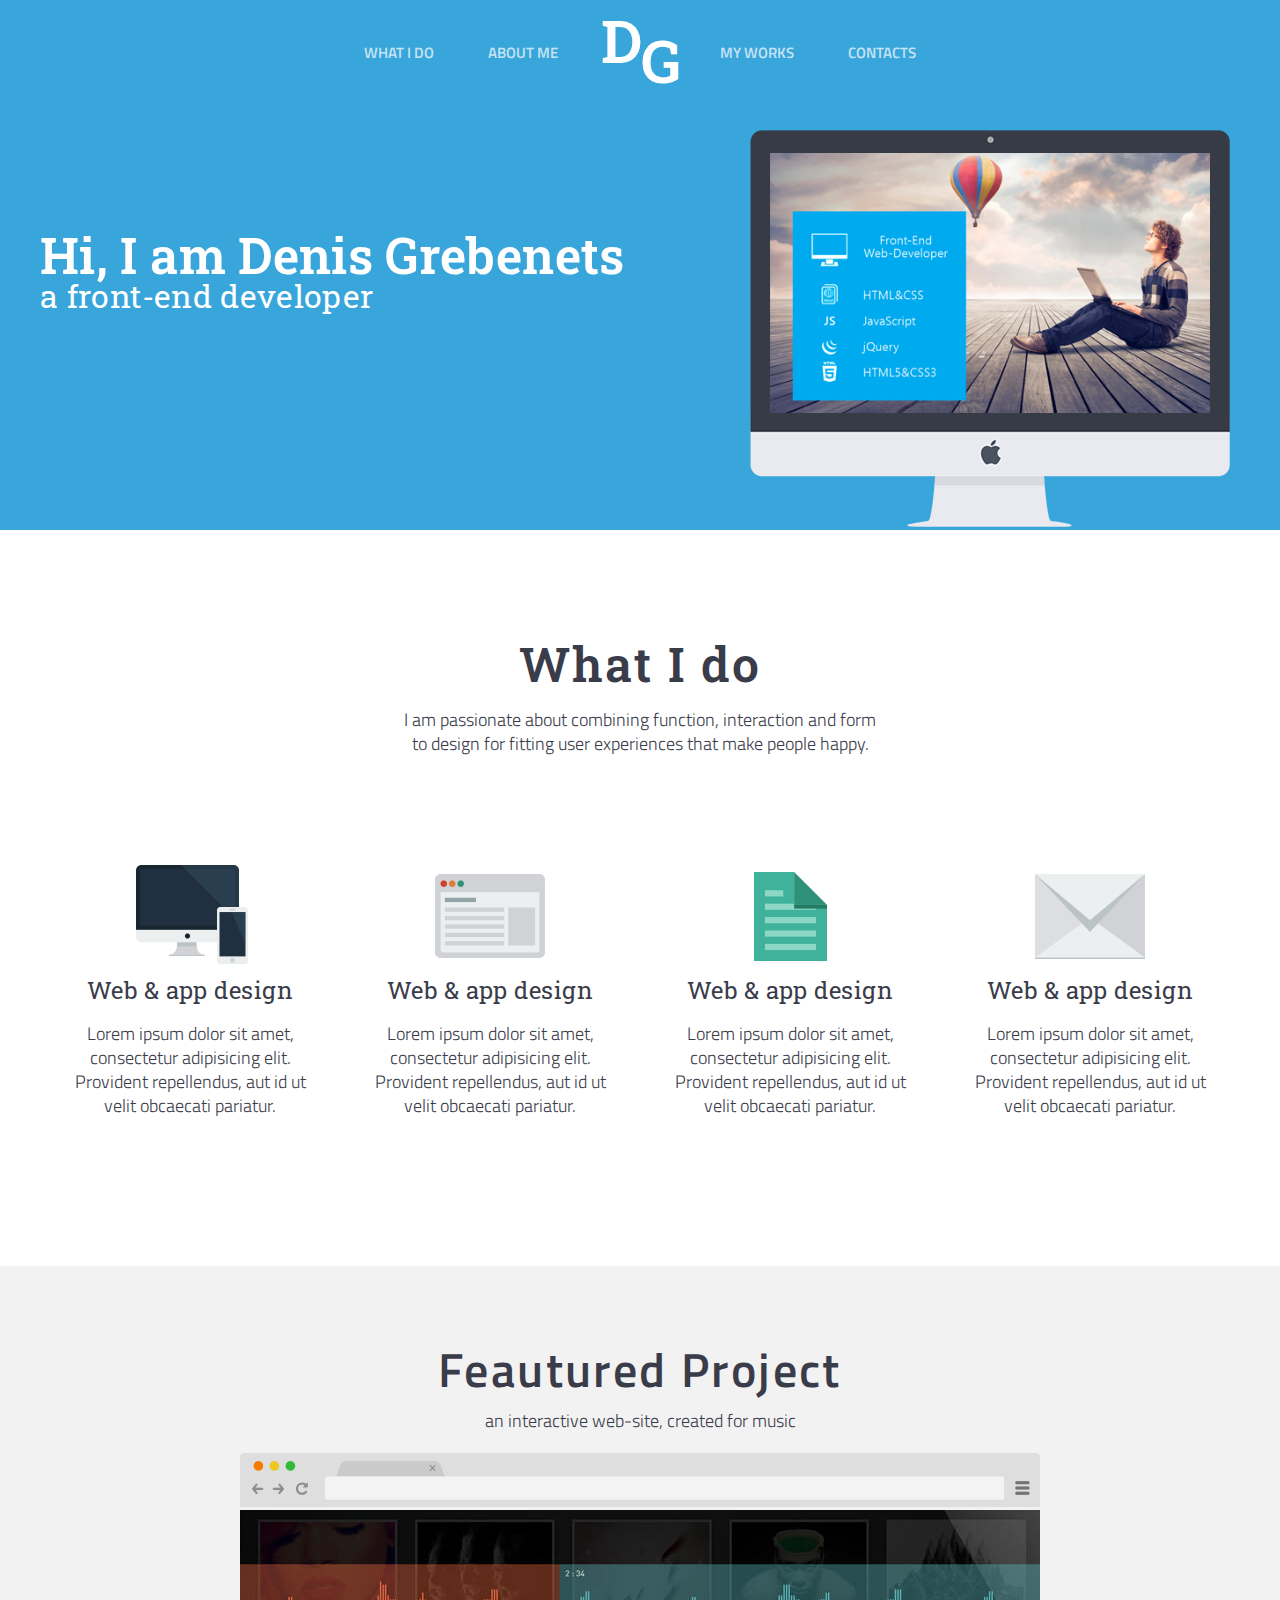
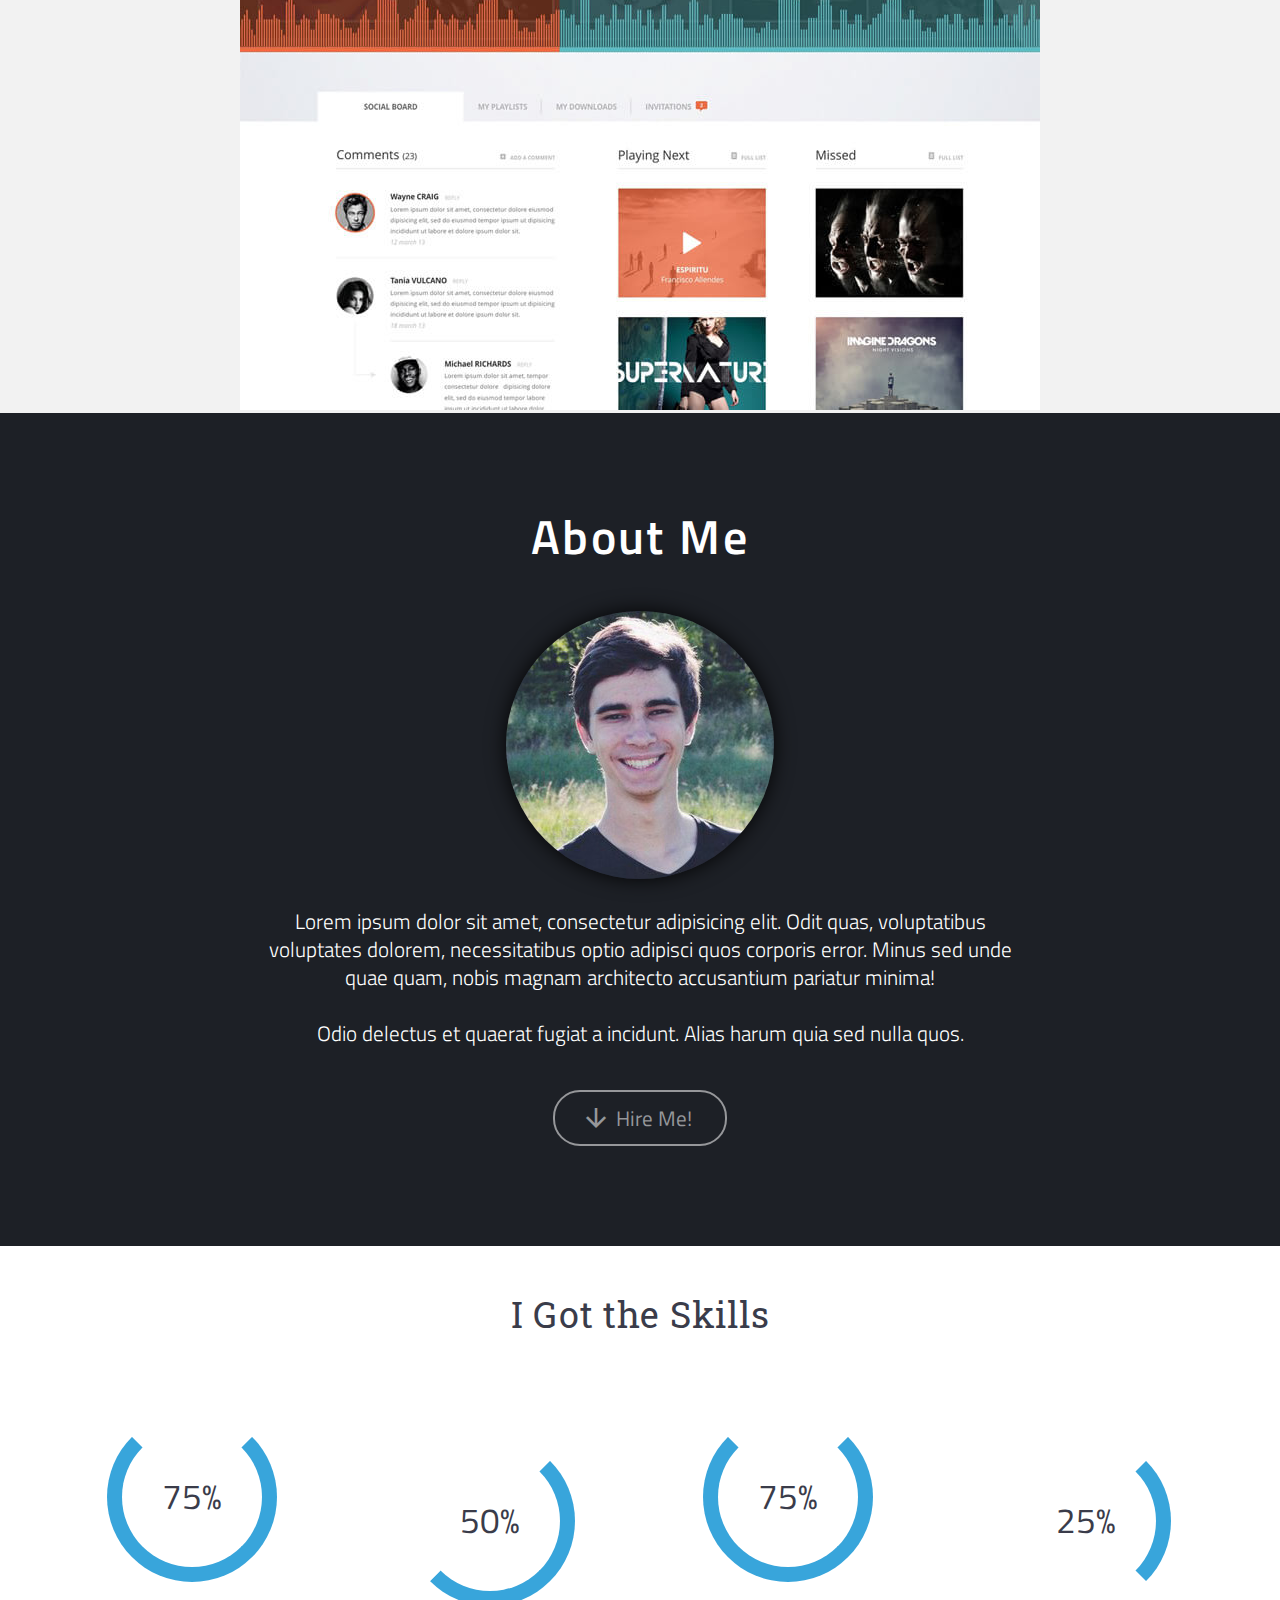
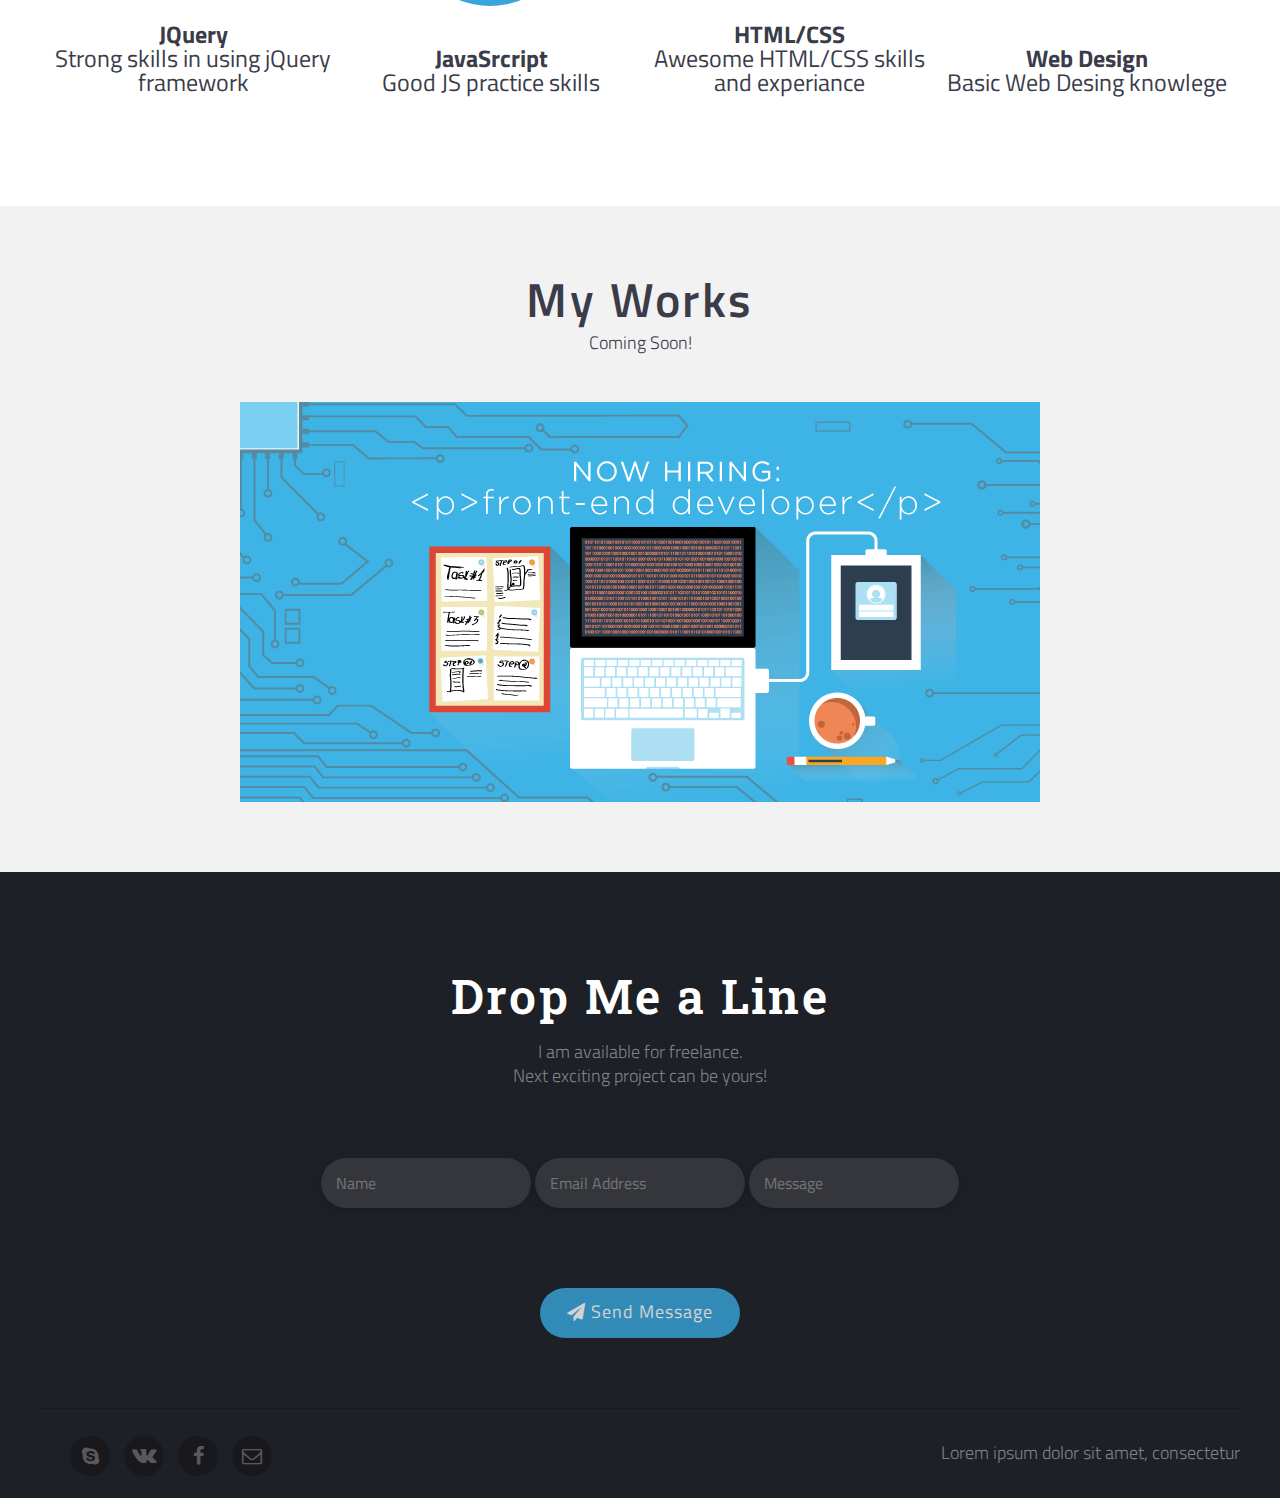
<file: index.html>
<!DOCTYPE html>
<html lang="en">
<head>
	<meta charset="UTF-8">
	<title>MAIN_PORTFOLIO</title>
	<link rel="stylesheet" href="css/owl.carousel.min.css">
	<link rel="stylesheet" href="css/owl.theme.default.min.css">
	<link rel="stylesheet" href="fontello/css/fontello.css">
	<link rel="stylesheet" href="css/style.css">
	<!--<link href="css/bootstrap.min.css" rel="stylesheet">-->

	<link href='https://fonts.googleapis.com/css?family=Titillium+Web:400,200,200italic,300,300italic,400italic,600,600italic,700,700italic,900&subset=latin,latin-ext' rel='stylesheet' type='text/css'>

	<link href='https://fonts.googleapis.com/css?family=Roboto+Slab:400,700,100,300&subset=latin,cyrillic-ext,cyrillic,latin-ext' rel='stylesheet' type='text/css'>

	<link href="https://fonts.googleapis.com/icon?family=Material+Icons"
	rel="stylesheet">

	<script src="https://ajax.googleapis.com/ajax/libs/jquery/2.2.4/jquery.min.js"></script>
	<script type="text/javascript" src="js/owl.carousel.min.js"></script>
	<!--<script src="js/bootstrap.min.js"></script>-->
	<script type="text/javascript" src="js/main.js"></script>

</head>
<body>

	<div class="main-wrap header-class">
		<div class="basic-container">
			<ul id="header-ul">
				<li class="header-li"><a href="#"><p>what i do</p></a></li>
				<li class="header-li"><a href="#"><p>about me</p></a></li>
				<li class="header-li logo">
					<a href="#">&nbsp;			
						<span class="logo-span logo-d">D</span>
						<span class="logo-span logo-g">G</span>
					</a>
				</li>
				<li class="header-li"><a href="#"><p>my works</p></a></li>
				<li class="header-li"><a href="#"><p>contacts</p></a></li>
			</ul>
		</div>
	</div>
	<div class="main-wrap first-body">
		<div class="basic-container">
			<div id="Iam">
				<p class="name-p">Hi, I am Denis Grebenets</p>
				<p class="subname-p">a front-end developer</p>
			</div>
			<div class="slider-place">
				<div id="owl-demo">
					<div class="item"><img src="images/front-endDev.jpg" alt="1"></div>
					<div class="item"><img src="images/html-css-js.png" alt="2"></div>
				</div>
			</div>
		</div>
	</div>
	<div class="main-wrap services-body">
		<div class="basic-container">
			<div class="WhatIDo">
				<p class="WhatDoP">What I do</p>
				<p class="WhatDodescribe-p">I am passionate about combining function, interaction and form <br>
					to design for fitting user experiences that make people happy.</p>
				</div>
				<div class="services">
					<div class="service-container">
						<div class="icon">
							<img src="images/service1.png" alt="service1">
						</div>
						<p class="service-p1">Web & app design</p>
						<p class="service-p2">Lorem ipsum dolor sit amet, consectetur adipisicing elit. Provident repellendus, aut id ut velit obcaecati pariatur.</p>
					</div>
					<div class="service-container">
						<div class="icon">
							<img src="images/service2.png" alt="service1">
						</div>
						<p class="service-p1">Web & app design</p>
						<p class="service-p2">Lorem ipsum dolor sit amet, consectetur adipisicing elit. Provident repellendus, aut id ut velit obcaecati pariatur.</p>
					</div>
					<div class="service-container">
						<div class="icon">
							<img src="images/service3.png" alt="service1">
						</div>
						<p class="service-p1">Web & app design</p>
						<p class="service-p2">Lorem ipsum dolor sit amet, consectetur adipisicing elit. Provident repellendus, aut id ut velit obcaecati pariatur.</p>
					</div>
					<div class="service-container">
						<div class="icon">
							<img src="images/service4.png" alt="service1">
						</div>
						<p class="service-p1">Web & app design</p>
						<p class="service-p2">Lorem ipsum dolor sit amet, consectetur adipisicing elit. Provident repellendus, aut id ut velit obcaecati pariatur.</p>
					</div>
				</div>
			</div>
		</div>
		<div class="main-wrap featured-body">
			<div class="basic-container">
				<p class="featured-p1">Feautured Project</p>
				<p class="featured-p2">an interactive web-site, created for music</p>
				<img src="images/chrome-top.png" alt="" class="img-top-chrome">
				<div class="featured-img">
					<img src="images/featured.jpg" alt="fp" class="featured-project">
				</div>
			</div>
		</div>
		<div class="main-wrap aboutme-body">
			<div class="basic-container">
				<p class="aboutme-header">About Me</p>
				<div class="aboutme-image">
					<img src="images/me5.jpg" alt="me" class="me">
				</div>
				<p class="describe-me"><span>Lorem ipsum dolor sit amet, consectetur adipisicing elit. Odit quas, voluptatibus voluptates dolorem, necessitatibus optio adipisci quos corporis error. Minus sed unde quae quam, nobis magnam architecto accusantium pariatur minima!</span><br><br><span>Odio delectus et quaerat fugiat a incidunt. Alias harum quia sed nulla quos. </span></p>
				<div class="space">
					<div class="hire-me-button"><span class="main-button-p"><span class="material-icons arrow">arrow_downward</span> Hire Me!</span><a href="#" class="hire-me-inside"></a></div>
				</div>
			</div>
		</div>
		<div class="main-wrap myskills-body">
			<div class="basic-container">
				<p class="igot-skills">I Got the Skills</p>
				<ul class="percent-ul">
					<li class="percent-containers">
						<div class="chart one"><span class="percent">75%</span></div>
						<p class="percent-title"><b>JQuery</b><br>Strong skills in using jQuery framework</p>
					</li>
					<li class="percent-containers">
						<div class="chart two"><span class="percent">50%</span></div>
						<p class="percent-title"><b>JavaSrcript</b><br>Good JS practice skills</p>
					</li>
					<li class="percent-containers">
						<div class="chart three"><span class="percent">75%</span></div>
						<p class="percent-title"><b>HTML/CSS</b><br>Awesome HTML/CSS skills and experiance</p>
					</li>
					<li class="percent-containers">
						<div class="chart four"><span class="percent">25%</span></div>
						<p class="percent-title"><b>Web Design</b><br>Basic Web Desing knowlege</p>
					</li>
				</ul>
			</div>
		</div>
		<div class="main-wrap my-works-body">
			<div class="basic-container">
				<h1 class="works-h">My Works</h1>
				<p class="works-p">Coming Soon!</p>
				<div class="outer-slider">
				<div id="owl-demo2" class="owl-carousel works-slider">
					<div class="work-divs one"></div>
					<div class="work-divs two"></div>
					<div class="work-divs three"></div>
				</div>
				</div>
			</div>
		</div>
		<div class="main-wrap send-message-body">
			<div class="basic-container">
				<h1 class="drop-h">Drop Me a Line</h1>
				<p class="drop-p">I am available for freelance.<br>Next exciting project can be yours!</p>
				<input placeholder="Name" onfocus="this.placeholder = ''" onblur="this.placeholder = 'Name'" type="text" class="drop-input">
				<input placeholder="Email Address" onfocus="this.placeholder = ''"  onblur="this.placeholder = 'Email Address'" type="text" class="drop-input">
				<input placeholder="Message" onfocus="this.placeholder = ''" onblur="this.placeholder = 'Message'" type="text" class="drop-input">
				<div class="outer-send">
					<div class="send"><span class="icon-paper-plane"></span><span class="send-message"> Send Message</span></div>
				</div>
			</div>
		</div>
		<div class="main-wrap footer">
			<div class="basic-container">
				<div class="inner-footer">
					<div class="social">
						<a href="#" class="social-link icon-skype"></a>
						<a href="#" class="social-link icon-vk"></a>
						<a href="#" class="social-link icon-facebook"></a>
						<a href="#" class="social-link icon-mail"></a>
					</div>

					<p class="social-p">Lorem ipsum dolor sit amet, consectetur</p>
				</div>
			</div>
		</body>
		</html>
</file>
<file: fontello/css/fontello.css>
@font-face {
  font-family: 'fontello';
  src: url('../font/fontello.eot?95188669');
  src: url('../font/fontello.eot?95188669#iefix') format('embedded-opentype'),
       url('../font/fontello.woff2?95188669') format('woff2'),
       url('../font/fontello.woff?95188669') format('woff'),
       url('../font/fontello.ttf?95188669') format('truetype'),
       url('../font/fontello.svg?95188669#fontello') format('svg');
  font-weight: normal;
  font-style: normal;
}
/* Chrome hack: SVG is rendered more smooth in Windozze. 100% magic, uncomment if you need it. */
/* Note, that will break hinting! In other OS-es font will be not as sharp as it could be */
/*
@media screen and (-webkit-min-device-pixel-ratio:0) {
  @font-face {
    font-family: 'fontello';
    src: url('../font/fontello.svg?95188669#fontello') format('svg');
  }
}
*/
 
 [class^="icon-"]:before, [class*=" icon-"]:before {
  font-family: "fontello";
  font-style: normal;
  font-weight: normal;
  speak: none;
 
  text-decoration: inherit;
  width: 1em;
  margin: 0px;
  text-align: center;
  /* opacity: .8; */
 
  /* For safety - reset parent styles, that can break glyph codes*/
  font-variant: normal;
  text-transform: none;
 
  /* fix buttons height, for twitter bootstrap */
  line-height: 1em;
 
  /* Animation center compensation - margins should be symmetric */
  /* remove if not needed */
   
  /* you can be more comfortable with increased icons size */
  /* font-size: 120%; */
 
  /* Font smoothing. That was taken from TWBS */
  -webkit-font-smoothing: antialiased;
  -moz-osx-font-smoothing: grayscale;
 
  /* Uncomment for 3D effect */
  /* text-shadow: 1px 1px 1px rgba(127, 127, 127, 0.3); */
}
 
.icon-eye-off:before { content: '\e800'; } /* '' */
.icon-tag:before { content: '\e801'; } /* '' */
.icon-quote-right:before { content: '\e802'; } /* '' */
.icon-code:before { content: '\e803'; } /* '' */
.icon-bell-off-empty:before { content: '\e804'; } /* '' */
.icon-attention-alt:before { content: '\e805'; } /* '' */
.icon-file-audio:before { content: '\e806'; } /* '' */
.icon-file-video:before { content: '\e807'; } /* '' */
.icon-cart-arrow-down:before { content: '\e808'; } /* '' */
.icon-calendar:before { content: '\e809'; } /* '' */
.icon-zoom-in:before { content: '\e80a'; } /* '' */
.icon-zoom-out:before { content: '\e80b'; } /* '' */
.icon-angle-circled-up:before { content: '\e80c'; } /* '' */
.icon-angle-circled-down:before { content: '\e80d'; } /* '' */
.icon-up-circled:before { content: '\e80e'; } /* '' */
.icon-down-circled:before { content: '\e80f'; } /* '' */
.icon-cw:before { content: '\e810'; } /* '' */
.icon-ccw:before { content: '\e811'; } /* '' */
.icon-arrows-cw:before { content: '\e812'; } /* '' */
.icon-level-up:before { content: '\e813'; } /* '' */
.icon-level-down:before { content: '\e814'; } /* '' */
.icon-shuffle:before { content: '\e815'; } /* '' */
.icon-exchange:before { content: '\e816'; } /* '' */
.icon-history:before { content: '\e817'; } /* '' */
.icon-expand:before { content: '\e818'; } /* '' */
.icon-collapse:before { content: '\e819'; } /* '' */
.icon-expand-right:before { content: '\e81a'; } /* '' */
.icon-collapse-left:before { content: '\e81b'; } /* '' */
.icon-play:before { content: '\e81c'; } /* '' */
.icon-play-circled:before { content: '\e81d'; } /* '' */
.icon-play-circled2:before { content: '\e81e'; } /* '' */
.icon-stop:before { content: '\e81f'; } /* '' */
.icon-pause:before { content: '\e820'; } /* '' */
.icon-to-end:before { content: '\e821'; } /* '' */
.icon-to-end-alt:before { content: '\e822'; } /* '' */
.icon-to-start:before { content: '\e823'; } /* '' */
.icon-to-start-alt:before { content: '\e824'; } /* '' */
.icon-fast-fw:before { content: '\e825'; } /* '' */
.icon-fast-bw:before { content: '\e826'; } /* '' */
.icon-eject:before { content: '\e827'; } /* '' */
.icon-target:before { content: '\e828'; } /* '' */
.icon-signal:before { content: '\e829'; } /* '' */
.icon-wifi:before { content: '\e82a'; } /* '' */
.icon-award:before { content: '\e82b'; } /* '' */
.icon-desktop:before { content: '\e82c'; } /* '' */
.icon-laptop:before { content: '\e82d'; } /* '' */
.icon-tablet:before { content: '\e82e'; } /* '' */
.icon-mobile:before { content: '\e82f'; } /* '' */
.icon-inbox:before { content: '\e830'; } /* '' */
.icon-globe:before { content: '\e831'; } /* '' */
.icon-sun:before { content: '\e832'; } /* '' */
.icon-cloud:before { content: '\e833'; } /* '' */
.icon-flash:before { content: '\e834'; } /* '' */
.icon-moon:before { content: '\e835'; } /* '' */
.icon-umbrella:before { content: '\e836'; } /* '' */
.icon-flight:before { content: '\e837'; } /* '' */
.icon-fighter-jet:before { content: '\e838'; } /* '' */
.icon-paper-plane:before { content: '\e839'; } /* '' */
.icon-paper-plane-empty:before { content: '\e83a'; } /* '' */
.icon-space-shuttle:before { content: '\e83b'; } /* '' */
.icon-leaf:before { content: '\e83c'; } /* '' */
.icon-font:before { content: '\e83d'; } /* '' */
.icon-bold:before { content: '\e83e'; } /* '' */
.icon-medium:before { content: '\e83f'; } /* '' */
.icon-italic:before { content: '\e840'; } /* '' */
.icon-header:before { content: '\e841'; } /* '' */
.icon-paragraph:before { content: '\e842'; } /* '' */
.icon-text-height:before { content: '\e843'; } /* '' */
.icon-text-width:before { content: '\e844'; } /* '' */
.icon-align-left:before { content: '\e845'; } /* '' */
.icon-align-center:before { content: '\e846'; } /* '' */
.icon-align-right:before { content: '\e847'; } /* '' */
.icon-align-justify:before { content: '\e848'; } /* '' */
.icon-list:before { content: '\e849'; } /* '' */
.icon-indent-left:before { content: '\e84a'; } /* '' */
.icon-indent-right:before { content: '\e84b'; } /* '' */
.icon-list-bullet:before { content: '\e84c'; } /* '' */
.icon-list-numbered:before { content: '\e84d'; } /* '' */
.icon-strike:before { content: '\e84e'; } /* '' */
.icon-underline:before { content: '\e84f'; } /* '' */
.icon-superscript:before { content: '\e850'; } /* '' */
.icon-subscript:before { content: '\e851'; } /* '' */
.icon-table:before { content: '\e852'; } /* '' */
.icon-columns:before { content: '\e853'; } /* '' */
.icon-crop:before { content: '\e854'; } /* '' */
.icon-scissors:before { content: '\e855'; } /* '' */
.icon-paste:before { content: '\e856'; } /* '' */
.icon-briefcase:before { content: '\e857'; } /* '' */
.icon-suitcase:before { content: '\e858'; } /* '' */
.icon-ellipsis:before { content: '\e859'; } /* '' */
.icon-ellipsis-vert:before { content: '\e85a'; } /* '' */
.icon-off:before { content: '\e85b'; } /* '' */
.icon-road:before { content: '\e85c'; } /* '' */
.icon-list-alt:before { content: '\e85d'; } /* '' */
.icon-qrcode:before { content: '\e85e'; } /* '' */
.icon-barcode:before { content: '\e85f'; } /* '' */
.icon-book:before { content: '\e860'; } /* '' */
.icon-ajust:before { content: '\e861'; } /* '' */
.icon-tint:before { content: '\e862'; } /* '' */
.icon-toggle-off:before { content: '\e863'; } /* '' */
.icon-toggle-on:before { content: '\e864'; } /* '' */
.icon-check:before { content: '\e865'; } /* '' */
.icon-check-empty:before { content: '\e866'; } /* '' */
.icon-circle:before { content: '\e867'; } /* '' */
.icon-circle-empty:before { content: '\e868'; } /* '' */
.icon-circle-thin:before { content: '\e869'; } /* '' */
.icon-circle-notch:before { content: '\e86a'; } /* '' */
.icon-dot-circled:before { content: '\e86b'; } /* '' */
.icon-asterisk:before { content: '\e86c'; } /* '' */
.icon-gift:before { content: '\e86d'; } /* '' */
.icon-fire:before { content: '\e86e'; } /* '' */
.icon-magnet:before { content: '\e86f'; } /* '' */
.icon-chart-bar:before { content: '\e870'; } /* '' */
.icon-chart-area:before { content: '\e871'; } /* '' */
.icon-chart-pie:before { content: '\e872'; } /* '' */
.icon-chart-line:before { content: '\e873'; } /* '' */
.icon-ticket:before { content: '\e874'; } /* '' */
.icon-credit-card:before { content: '\e875'; } /* '' */
.icon-floppy:before { content: '\e876'; } /* '' */
.icon-megaphone:before { content: '\e877'; } /* '' */
.icon-hdd:before { content: '\e878'; } /* '' */
.icon-key:before { content: '\e879'; } /* '' */
.icon-fork:before { content: '\e87a'; } /* '' */
.icon-rocket:before { content: '\e87b'; } /* '' */
.icon-bug:before { content: '\e87c'; } /* '' */
.icon-certificate:before { content: '\e87d'; } /* '' */
.icon-tasks:before { content: '\e87e'; } /* '' */
.icon-filter:before { content: '\e87f'; } /* '' */
.icon-beaker:before { content: '\e880'; } /* '' */
.icon-magic:before { content: '\e881'; } /* '' */
.icon-cab:before { content: '\e882'; } /* '' */
.icon-taxi:before { content: '\e883'; } /* '' */
.icon-truck:before { content: '\e884'; } /* '' */
.icon-bus:before { content: '\e885'; } /* '' */
.icon-bicycle:before { content: '\e886'; } /* '' */
.icon-motorcycle:before { content: '\e887'; } /* '' */
.icon-train:before { content: '\e888'; } /* '' */
.icon-subway:before { content: '\e889'; } /* '' */
.icon-ship:before { content: '\e88a'; } /* '' */
.icon-money:before { content: '\e88b'; } /* '' */
.icon-euro:before { content: '\e88c'; } /* '' */
.icon-pound:before { content: '\e88d'; } /* '' */
.icon-dollar:before { content: '\e88e'; } /* '' */
.icon-rupee:before { content: '\e88f'; } /* '' */
.icon-glass:before { content: '\e890'; } /* '' */
.icon-music:before { content: '\e891'; } /* '' */
.icon-search:before { content: '\e892'; } /* '' */
.icon-mail:before { content: '\e893'; } /* '' */
.icon-mail-alt:before { content: '\e894'; } /* '' */
.icon-mail-squared:before { content: '\e895'; } /* '' */
.icon-heart:before { content: '\e896'; } /* '' */
.icon-heart-empty:before { content: '\e897'; } /* '' */
.icon-star:before { content: '\e898'; } /* '' */
.icon-star-empty:before { content: '\e899'; } /* '' */
.icon-star-half:before { content: '\e89a'; } /* '' */
.icon-star-half-alt:before { content: '\e89b'; } /* '' */
.icon-user:before { content: '\e89c'; } /* '' */
.icon-user-plus:before { content: '\e89d'; } /* '' */
.icon-user-times:before { content: '\e89e'; } /* '' */
.icon-users:before { content: '\e89f'; } /* '' */
.icon-male:before { content: '\e8a0'; } /* '' */
.icon-female:before { content: '\e8a1'; } /* '' */
.icon-child:before { content: '\e8a2'; } /* '' */
.icon-user-secret:before { content: '\e8a3'; } /* '' */
.icon-video:before { content: '\e8a4'; } /* '' */
.icon-videocam:before { content: '\e8a5'; } /* '' */
.icon-picture:before { content: '\e8a6'; } /* '' */
.icon-camera:before { content: '\e8a7'; } /* '' */
.icon-camera-alt:before { content: '\e8a8'; } /* '' */
.icon-th-large:before { content: '\e8a9'; } /* '' */
.icon-th:before { content: '\e8aa'; } /* '' */
.icon-th-list:before { content: '\e8ab'; } /* '' */
.icon-ok:before { content: '\e8ac'; } /* '' */
.icon-ok-circled:before { content: '\e8ad'; } /* '' */
.icon-ok-circled2:before { content: '\e8ae'; } /* '' */
.icon-ok-squared:before { content: '\e8af'; } /* '' */
.icon-cancel:before { content: '\e8b0'; } /* '' */
.icon-cancel-circled:before { content: '\e8b1'; } /* '' */
.icon-cancel-circled2:before { content: '\e8b2'; } /* '' */
.icon-plus:before { content: '\e8b3'; } /* '' */
.icon-plus-circled:before { content: '\e8b4'; } /* '' */
.icon-plus-squared:before { content: '\e8b5'; } /* '' */
.icon-plus-squared-alt:before { content: '\e8b6'; } /* '' */
.icon-minus:before { content: '\e8b7'; } /* '' */
.icon-yen:before { content: '\e8b8'; } /* '' */
.icon-rouble:before { content: '\e8b9'; } /* '' */
.icon-shekel:before { content: '\e8ba'; } /* '' */
.icon-try:before { content: '\e8bb'; } /* '' */
.icon-won:before { content: '\e8bc'; } /* '' */
.icon-bitcoin:before { content: '\e8bd'; } /* '' */
.icon-viacoin:before { content: '\e8be'; } /* '' */
.icon-sort:before { content: '\e8bf'; } /* '' */
.icon-sort-down:before { content: '\e8c0'; } /* '' */
.icon-sort-up:before { content: '\e8c1'; } /* '' */
.icon-sort-alt-up:before { content: '\e8c2'; } /* '' */
.icon-sort-alt-down:before { content: '\e8c3'; } /* '' */
.icon-sort-name-up:before { content: '\e8c4'; } /* '' */
.icon-sort-name-down:before { content: '\e8c5'; } /* '' */
.icon-sort-number-up:before { content: '\e8c6'; } /* '' */
.icon-sort-number-down:before { content: '\e8c7'; } /* '' */
.icon-hammer:before { content: '\e8c8'; } /* '' */
.icon-gauge:before { content: '\e8c9'; } /* '' */
.icon-sitemap:before { content: '\e8ca'; } /* '' */
.icon-spinner:before { content: '\e8cb'; } /* '' */
.icon-coffee:before { content: '\e8cc'; } /* '' */
.icon-food:before { content: '\e8cd'; } /* '' */
.icon-beer:before { content: '\e8ce'; } /* '' */
.icon-user-md:before { content: '\e8cf'; } /* '' */
.icon-stethoscope:before { content: '\e8d0'; } /* '' */
.icon-heartbeat:before { content: '\e8d1'; } /* '' */
.icon-ambulance:before { content: '\e8d2'; } /* '' */
.icon-medkit:before { content: '\e8d3'; } /* '' */
.icon-h-sigh:before { content: '\e8d4'; } /* '' */
.icon-bed:before { content: '\e8d5'; } /* '' */
.icon-hospital:before { content: '\e8d6'; } /* '' */
.icon-building:before { content: '\e8d7'; } /* '' */
.icon-building-filled:before { content: '\e8d8'; } /* '' */
.icon-bank:before { content: '\e8d9'; } /* '' */
.icon-smile:before { content: '\e8da'; } /* '' */
.icon-frown:before { content: '\e8db'; } /* '' */
.icon-meh:before { content: '\e8dc'; } /* '' */
.icon-anchor:before { content: '\e8dd'; } /* '' */
.icon-terminal:before { content: '\e8de'; } /* '' */
.icon-eraser:before { content: '\e8df'; } /* '' */
.icon-puzzle:before { content: '\e8e0'; } /* '' */
.icon-shield:before { content: '\e8e1'; } /* '' */
.icon-extinguisher:before { content: '\e8e2'; } /* '' */
.icon-bullseye:before { content: '\e8e3'; } /* '' */
.icon-wheelchair:before { content: '\e8e4'; } /* '' */
.icon-language:before { content: '\e8e5'; } /* '' */
.icon-graduation-cap:before { content: '\e8e6'; } /* '' */
.icon-paw:before { content: '\e8e7'; } /* '' */
.icon-spoon:before { content: '\e8e8'; } /* '' */
.icon-cube:before { content: '\e8e9'; } /* '' */
.icon-cubes:before { content: '\e8ea'; } /* '' */
.icon-recycle:before { content: '\e8eb'; } /* '' */
.icon-tree:before { content: '\e8ec'; } /* '' */
.icon-database:before { content: '\e8ed'; } /* '' */
.icon-server:before { content: '\e8ee'; } /* '' */
.icon-lifebuoy:before { content: '\e8ef'; } /* '' */
.icon-rebel:before { content: '\e8f0'; } /* '' */
.icon-empire:before { content: '\e8f1'; } /* '' */
.icon-bomb:before { content: '\e8f2'; } /* '' */
.icon-soccer-ball:before { content: '\e8f3'; } /* '' */
.icon-tty:before { content: '\e8f4'; } /* '' */
.icon-binoculars:before { content: '\e8f5'; } /* '' */
.icon-plug:before { content: '\e8f6'; } /* '' */
.icon-newspaper:before { content: '\e8f7'; } /* '' */
.icon-calc:before { content: '\e8f8'; } /* '' */
.icon-copyright:before { content: '\e8f9'; } /* '' */
.icon-at:before { content: '\e8fa'; } /* '' */
.icon-eyedropper:before { content: '\e8fb'; } /* '' */
.icon-brush:before { content: '\e8fc'; } /* '' */
.icon-birthday:before { content: '\e8fd'; } /* '' */
.icon-diamond:before { content: '\e8fe'; } /* '' */
.icon-street-view:before { content: '\e8ff'; } /* '' */
.icon-venus:before { content: '\e900'; } /* '' */
.icon-mars:before { content: '\e901'; } /* '' */
.icon-mercury:before { content: '\e902'; } /* '' */
.icon-transgender:before { content: '\e903'; } /* '' */
.icon-transgender-alt:before { content: '\e904'; } /* '' */
.icon-venus-double:before { content: '\e905'; } /* '' */
.icon-mars-double:before { content: '\e906'; } /* '' */
.icon-venus-mars:before { content: '\e907'; } /* '' */
.icon-mars-stroke:before { content: '\e908'; } /* '' */
.icon-mars-stroke-v:before { content: '\e909'; } /* '' */
.icon-mars-stroke-h:before { content: '\e90a'; } /* '' */
.icon-neuter:before { content: '\e90b'; } /* '' */
.icon-cc-visa:before { content: '\e90c'; } /* '' */
.icon-cc-mastercard:before { content: '\e90d'; } /* '' */
.icon-cc-discover:before { content: '\e90e'; } /* '' */
.icon-cc-amex:before { content: '\e90f'; } /* '' */
.icon-cc-paypal:before { content: '\e910'; } /* '' */
.icon-cc-stripe:before { content: '\e911'; } /* '' */
.icon-adn:before { content: '\e912'; } /* '' */
.icon-android:before { content: '\e913'; } /* '' */
.icon-angellist:before { content: '\e914'; } /* '' */
.icon-apple:before { content: '\e915'; } /* '' */
.icon-behance:before { content: '\e916'; } /* '' */
.icon-behance-squared:before { content: '\e917'; } /* '' */
.icon-bitbucket:before { content: '\e918'; } /* '' */
.icon-bitbucket-squared:before { content: '\e919'; } /* '' */
.icon-buysellads:before { content: '\e91a'; } /* '' */
.icon-cc:before { content: '\e91b'; } /* '' */
.icon-codeopen:before { content: '\e91c'; } /* '' */
.icon-connectdevelop:before { content: '\e91d'; } /* '' */
.icon-css3:before { content: '\e91e'; } /* '' */
.icon-dashcube:before { content: '\e91f'; } /* '' */
.icon-delicious:before { content: '\e920'; } /* '' */
.icon-deviantart:before { content: '\e921'; } /* '' */
.icon-digg:before { content: '\e922'; } /* '' */
.icon-dribbble:before { content: '\e923'; } /* '' */
.icon-dropbox:before { content: '\e924'; } /* '' */
.icon-drupal:before { content: '\e925'; } /* '' */
.icon-facebook:before { content: '\e926'; } /* '' */
.icon-facebook-squared:before { content: '\e927'; } /* '' */
.icon-facebook-official:before { content: '\e928'; } /* '' */
.icon-flickr:before { content: '\e929'; } /* '' */
.icon-forumbee:before { content: '\e92a'; } /* '' */
.icon-foursquare:before { content: '\e92b'; } /* '' */
.icon-git-squared:before { content: '\e92c'; } /* '' */
.icon-git:before { content: '\e92d'; } /* '' */
.icon-github:before { content: '\e92e'; } /* '' */
.icon-github-squared:before { content: '\e92f'; } /* '' */
.icon-github-circled:before { content: '\e930'; } /* '' */
.icon-gittip:before { content: '\e931'; } /* '' */
.icon-google:before { content: '\e932'; } /* '' */
.icon-gplus:before { content: '\e933'; } /* '' */
.icon-gplus-squared:before { content: '\e934'; } /* '' */
.icon-gwallet:before { content: '\e935'; } /* '' */
.icon-hacker-news:before { content: '\e936'; } /* '' */
.icon-html5:before { content: '\e937'; } /* '' */
.icon-instagram:before { content: '\e938'; } /* '' */
.icon-ioxhost:before { content: '\e939'; } /* '' */
.icon-joomla:before { content: '\e93a'; } /* '' */
.icon-jsfiddle:before { content: '\e93b'; } /* '' */
.icon-lastfm:before { content: '\e93c'; } /* '' */
.icon-lastfm-squared:before { content: '\e93d'; } /* '' */
.icon-leanpub:before { content: '\e93e'; } /* '' */
.icon-linkedin-squared:before { content: '\e93f'; } /* '' */
.icon-linux:before { content: '\e940'; } /* '' */
.icon-linkedin:before { content: '\e941'; } /* '' */
.icon-maxcdn:before { content: '\e942'; } /* '' */
.icon-meanpath:before { content: '\e943'; } /* '' */
.icon-openid:before { content: '\e944'; } /* '' */
.icon-pagelines:before { content: '\e945'; } /* '' */
.icon-paypal:before { content: '\e946'; } /* '' */
.icon-pied-piper-squared:before { content: '\e947'; } /* '' */
.icon-pied-piper-alt:before { content: '\e948'; } /* '' */
.icon-pinterest:before { content: '\e949'; } /* '' */
.icon-pinterest-circled:before { content: '\e94a'; } /* '' */
.icon-pinterest-squared:before { content: '\e94b'; } /* '' */
.icon-qq:before { content: '\e94c'; } /* '' */
.icon-reddit:before { content: '\e94d'; } /* '' */
.icon-reddit-squared:before { content: '\e94e'; } /* '' */
.icon-renren:before { content: '\e94f'; } /* '' */
.icon-sellsy:before { content: '\e950'; } /* '' */
.icon-shirtsinbulk:before { content: '\e951'; } /* '' */
.icon-simplybuilt:before { content: '\e952'; } /* '' */
.icon-skyatlas:before { content: '\e953'; } /* '' */
.icon-skype:before { content: '\e954'; } /* '' */
.icon-slack:before { content: '\e955'; } /* '' */
.icon-slideshare:before { content: '\e956'; } /* '' */
.icon-soundcloud:before { content: '\e957'; } /* '' */
.icon-spotify:before { content: '\e958'; } /* '' */
.icon-stackexchange:before { content: '\e959'; } /* '' */
.icon-stackoverflow:before { content: '\e95a'; } /* '' */
.icon-steam:before { content: '\e95b'; } /* '' */
.icon-steam-squared:before { content: '\e95c'; } /* '' */
.icon-stumbleupon:before { content: '\e95d'; } /* '' */
.icon-stumbleupon-circled:before { content: '\e95e'; } /* '' */
.icon-tencent-weibo:before { content: '\e95f'; } /* '' */
.icon-trello:before { content: '\e960'; } /* '' */
.icon-tumblr:before { content: '\e961'; } /* '' */
.icon-tumblr-squared:before { content: '\e962'; } /* '' */
.icon-twitch:before { content: '\e963'; } /* '' */
.icon-twitter-squared:before { content: '\e964'; } /* '' */
.icon-twitter:before { content: '\e965'; } /* '' */
.icon-vimeo-squared:before { content: '\e966'; } /* '' */
.icon-vine:before { content: '\e967'; } /* '' */
.icon-vkontakte:before { content: '\e968'; } /* '' */
.icon-whatsapp:before { content: '\e969'; } /* '' */
.icon-wechat:before { content: '\e96a'; } /* '' */
.icon-weibo:before { content: '\e96b'; } /* '' */
.icon-windows:before { content: '\e96c'; } /* '' */
.icon-wordpress:before { content: '\e96d'; } /* '' */
.icon-xing:before { content: '\e96e'; } /* '' */
.icon-xing-squared:before { content: '\e96f'; } /* '' */
.icon-yelp:before { content: '\e970'; } /* '' */
.icon-youtube:before { content: '\e971'; } /* '' */
.icon-yahoo:before { content: '\e972'; } /* '' */
.icon-youtube-squared:before { content: '\e973'; } /* '' */
.icon-youtube-play:before { content: '\e974'; } /* '' */
.icon-blank:before { content: '\e975'; } /* '' */
.icon-lemon:before { content: '\e976'; } /* '' */
.icon-minus-circled:before { content: '\e977'; } /* '' */
.icon-minus-squared:before { content: '\e978'; } /* '' */
.icon-minus-squared-alt:before { content: '\e979'; } /* '' */
.icon-help:before { content: '\e97a'; } /* '' */
.icon-help-circled:before { content: '\e97b'; } /* '' */
.icon-info-circled:before { content: '\e97c'; } /* '' */
.icon-info:before { content: '\e97d'; } /* '' */
.icon-home:before { content: '\e97e'; } /* '' */
.icon-link:before { content: '\e97f'; } /* '' */
.icon-unlink:before { content: '\e980'; } /* '' */
.icon-link-ext:before { content: '\e981'; } /* '' */
.icon-link-ext-alt:before { content: '\e982'; } /* '' */
.icon-attach:before { content: '\e983'; } /* '' */
.icon-lock:before { content: '\e984'; } /* '' */
.icon-lock-open:before { content: '\e985'; } /* '' */
.icon-lock-open-alt:before { content: '\e986'; } /* '' */
.icon-pin:before { content: '\e987'; } /* '' */
.icon-eye:before { content: '\e988'; } /* '' */
.icon-tags:before { content: '\e989'; } /* '' */
.icon-bookmark:before { content: '\e98a'; } /* '' */
.icon-bookmark-empty:before { content: '\e98b'; } /* '' */
.icon-flag:before { content: '\e98c'; } /* '' */
.icon-flag-empty:before { content: '\e98d'; } /* '' */
.icon-flag-checkered:before { content: '\e98e'; } /* '' */
.icon-thumbs-up:before { content: '\e98f'; } /* '' */
.icon-thumbs-down:before { content: '\e990'; } /* '' */
.icon-thumbs-up-alt:before { content: '\e991'; } /* '' */
.icon-thumbs-down-alt:before { content: '\e992'; } /* '' */
.icon-download:before { content: '\e993'; } /* '' */
.icon-upload:before { content: '\e994'; } /* '' */
.icon-download-cloud:before { content: '\e995'; } /* '' */
.icon-upload-cloud:before { content: '\e996'; } /* '' */
.icon-reply:before { content: '\e997'; } /* '' */
.icon-reply-all:before { content: '\e998'; } /* '' */
.icon-forward:before { content: '\e999'; } /* '' */
.icon-quote-left:before { content: '\e99a'; } /* '' */
.icon-export:before { content: '\e99b'; } /* '' */
.icon-export-alt:before { content: '\e99c'; } /* '' */
.icon-share:before { content: '\e99d'; } /* '' */
.icon-share-squared:before { content: '\e99e'; } /* '' */
.icon-pencil:before { content: '\e99f'; } /* '' */
.icon-pencil-squared:before { content: '\e9a0'; } /* '' */
.icon-edit:before { content: '\e9a1'; } /* '' */
.icon-print:before { content: '\e9a2'; } /* '' */
.icon-retweet:before { content: '\e9a3'; } /* '' */
.icon-keyboard:before { content: '\e9a4'; } /* '' */
.icon-gamepad:before { content: '\e9a5'; } /* '' */
.icon-comment:before { content: '\e9a6'; } /* '' */
.icon-chat:before { content: '\e9a7'; } /* '' */
.icon-comment-empty:before { content: '\e9a8'; } /* '' */
.icon-chat-empty:before { content: '\e9a9'; } /* '' */
.icon-bell:before { content: '\e9aa'; } /* '' */
.icon-bell-alt:before { content: '\e9ab'; } /* '' */
.icon-bell-off:before { content: '\e9ac'; } /* '' */
.icon-attention:before { content: '\e9ad'; } /* '' */
.icon-attention-circled:before { content: '\e9ae'; } /* '' */
.icon-location:before { content: '\e9af'; } /* '' */
.icon-direction:before { content: '\e9b0'; } /* '' */
.icon-compass:before { content: '\e9b1'; } /* '' */
.icon-trash:before { content: '\e9b2'; } /* '' */
.icon-trash-empty:before { content: '\e9b3'; } /* '' */
.icon-doc:before { content: '\e9b4'; } /* '' */
.icon-docs:before { content: '\e9b5'; } /* '' */
.icon-doc-text:before { content: '\e9b6'; } /* '' */
.icon-doc-inv:before { content: '\e9b7'; } /* '' */
.icon-doc-text-inv:before { content: '\e9b8'; } /* '' */
.icon-file-pdf:before { content: '\e9b9'; } /* '' */
.icon-file-word:before { content: '\e9ba'; } /* '' */
.icon-file-excel:before { content: '\e9bb'; } /* '' */
.icon-file-powerpoint:before { content: '\e9bc'; } /* '' */
.icon-file-image:before { content: '\e9bd'; } /* '' */
.icon-file-archive:before { content: '\e9be'; } /* '' */
.icon-file-code:before { content: '\e9bf'; } /* '' */
.icon-folder:before { content: '\e9c0'; } /* '' */
.icon-folder-open:before { content: '\e9c1'; } /* '' */
.icon-folder-empty:before { content: '\e9c2'; } /* '' */
.icon-folder-open-empty:before { content: '\e9c3'; } /* '' */
.icon-box:before { content: '\e9c4'; } /* '' */
.icon-rss:before { content: '\e9c5'; } /* '' */
.icon-rss-squared:before { content: '\e9c6'; } /* '' */
.icon-phone:before { content: '\e9c7'; } /* '' */
.icon-phone-squared:before { content: '\e9c8'; } /* '' */
.icon-fax:before { content: '\e9c9'; } /* '' */
.icon-menu:before { content: '\e9ca'; } /* '' */
.icon-cog:before { content: '\e9cb'; } /* '' */
.icon-cog-alt:before { content: '\e9cc'; } /* '' */
.icon-wrench:before { content: '\e9cd'; } /* '' */
.icon-sliders:before { content: '\e9ce'; } /* '' */
.icon-basket:before { content: '\e9cf'; } /* '' */
.icon-cart-plus:before { content: '\e9d0'; } /* '' */
.icon-calendar-empty:before { content: '\e9d1'; } /* '' */
.icon-login:before { content: '\e9d2'; } /* '' */
.icon-logout:before { content: '\e9d3'; } /* '' */
.icon-mic:before { content: '\e9d4'; } /* '' */
.icon-mute:before { content: '\e9d5'; } /* '' */
.icon-volume-off:before { content: '\e9d6'; } /* '' */
.icon-volume-down:before { content: '\e9d7'; } /* '' */
.icon-volume-up:before { content: '\e9d8'; } /* '' */
.icon-headphones:before { content: '\e9d9'; } /* '' */
.icon-clock:before { content: '\e9da'; } /* '' */
.icon-lightbulb:before { content: '\e9db'; } /* '' */
.icon-block:before { content: '\e9dc'; } /* '' */
.icon-resize-full:before { content: '\e9dd'; } /* '' */
.icon-resize-full-alt:before { content: '\e9de'; } /* '' */
.icon-resize-small:before { content: '\e9df'; } /* '' */
.icon-resize-vertical:before { content: '\e9e0'; } /* '' */
.icon-resize-horizontal:before { content: '\e9e1'; } /* '' */
.icon-move:before { content: '\e9e2'; } /* '' */
.icon-down-circled2:before { content: '\e9e3'; } /* '' */
.icon-up-circled2:before { content: '\e9e4'; } /* '' */
.icon-left-circled2:before { content: '\e9e5'; } /* '' */
.icon-right-circled2:before { content: '\e9e6'; } /* '' */
.icon-down-dir:before { content: '\e9e7'; } /* '' */
.icon-up-dir:before { content: '\e9e8'; } /* '' */
.icon-left-dir:before { content: '\e9e9'; } /* '' */
.icon-right-dir:before { content: '\e9ea'; } /* '' */
.icon-down-open:before { content: '\e9eb'; } /* '' */
.icon-left-open:before { content: '\e9ec'; } /* '' */
.icon-right-open:before { content: '\e9ed'; } /* '' */
.icon-up-open:before { content: '\e9ee'; } /* '' */
.icon-angle-left:before { content: '\e9ef'; } /* '' */
.icon-angle-right:before { content: '\e9f0'; } /* '' */
.icon-angle-up:before { content: '\e9f1'; } /* '' */
.icon-angle-down:before { content: '\e9f2'; } /* '' */
.icon-angle-circled-left:before { content: '\e9f3'; } /* '' */
.icon-angle-circled-right:before { content: '\e9f4'; } /* '' */
.icon-angle-double-left:before { content: '\e9f5'; } /* '' */
.icon-angle-double-right:before { content: '\e9f6'; } /* '' */
.icon-angle-double-up:before { content: '\e9f7'; } /* '' */
.icon-angle-double-down:before { content: '\e9f8'; } /* '' */
.icon-down:before { content: '\e9f9'; } /* '' */
.icon-left:before { content: '\e9fa'; } /* '' */
.icon-right:before { content: '\e9fb'; } /* '' */
.icon-up:before { content: '\e9fc'; } /* '' */
.icon-down-big:before { content: '\e9fd'; } /* '' */
.icon-left-big:before { content: '\e9fe'; } /* '' */
.icon-right-big:before { content: '\e9ff'; } /* '' */
.icon-up-big:before { content: '\ea00'; } /* '' */
.icon-right-hand:before { content: '\ea01'; } /* '' */
.icon-left-hand:before { content: '\ea02'; } /* '' */
.icon-up-hand:before { content: '\ea03'; } /* '' */
.icon-down-hand:before { content: '\ea04'; } /* '' */
.icon-left-circled:before { content: '\ea05'; } /* '' */
.icon-right-circled:before { content: '\ea06'; } /* '' */
.icon-note:before { content: '\ea07'; } /* '' */
.icon-note-beamed:before { content: '\ea08'; } /* '' */
.icon-music-1:before { content: '\ea09'; } /* '' */
.icon-search-1:before { content: '\ea0a'; } /* '' */
.icon-flashlight:before { content: '\ea0b'; } /* '' */
.icon-mail-1:before { content: '\ea0c'; } /* '' */
.icon-heart-1:before { content: '\ea0d'; } /* '' */
.icon-heart-empty-1:before { content: '\ea0e'; } /* '' */
.icon-star-1:before { content: '\ea0f'; } /* '' */
.icon-star-empty-1:before { content: '\ea10'; } /* '' */
.icon-user-1:before { content: '\ea11'; } /* '' */
.icon-users-1:before { content: '\ea12'; } /* '' */
.icon-user-add:before { content: '\ea13'; } /* '' */
.icon-video-1:before { content: '\ea14'; } /* '' */
.icon-picture-1:before { content: '\ea15'; } /* '' */
.icon-camera-1:before { content: '\ea16'; } /* '' */
.icon-layout:before { content: '\ea17'; } /* '' */
.icon-menu-1:before { content: '\ea18'; } /* '' */
.icon-check-1:before { content: '\ea19'; } /* '' */
.icon-cancel-1:before { content: '\ea1a'; } /* '' */
.icon-cancel-circled-1:before { content: '\ea1b'; } /* '' */
.icon-cancel-squared:before { content: '\ea1c'; } /* '' */
.icon-plus-1:before { content: '\ea1d'; } /* '' */
.icon-plus-circled-1:before { content: '\ea1e'; } /* '' */
.icon-plus-squared-1:before { content: '\ea1f'; } /* '' */
.icon-minus-1:before { content: '\ea20'; } /* '' */
.icon-minus-circled-1:before { content: '\ea21'; } /* '' */
.icon-minus-squared-1:before { content: '\ea22'; } /* '' */
.icon-help-1:before { content: '\ea23'; } /* '' */
.icon-help-circled-1:before { content: '\ea24'; } /* '' */
.icon-info-1:before { content: '\ea25'; } /* '' */
.icon-info-circled-1:before { content: '\ea26'; } /* '' */
.icon-back:before { content: '\ea27'; } /* '' */
.icon-home-1:before { content: '\ea28'; } /* '' */
.icon-link-1:before { content: '\ea29'; } /* '' */
.icon-attach-1:before { content: '\ea2a'; } /* '' */
.icon-lock-1:before { content: '\ea2b'; } /* '' */
.icon-lock-open-1:before { content: '\ea2c'; } /* '' */
.icon-eye-1:before { content: '\ea2d'; } /* '' */
.icon-tag-1:before { content: '\ea2e'; } /* '' */
.icon-bookmark-1:before { content: '\ea2f'; } /* '' */
.icon-bookmarks:before { content: '\ea30'; } /* '' */
.icon-flag-1:before { content: '\ea31'; } /* '' */
.icon-thumbs-up-1:before { content: '\ea32'; } /* '' */
.icon-thumbs-down-1:before { content: '\ea33'; } /* '' */
.icon-download-1:before { content: '\ea34'; } /* '' */
.icon-upload-1:before { content: '\ea35'; } /* '' */
.icon-upload-cloud-1:before { content: '\ea36'; } /* '' */
.icon-reply-1:before { content: '\ea37'; } /* '' */
.icon-reply-all-1:before { content: '\ea38'; } /* '' */
.icon-forward-1:before { content: '\ea39'; } /* '' */
.icon-quote:before { content: '\ea3a'; } /* '' */
.icon-code-1:before { content: '\ea3b'; } /* '' */
.icon-export-1:before { content: '\ea3c'; } /* '' */
.icon-pencil-1:before { content: '\ea3d'; } /* '' */
.icon-feather:before { content: '\ea3e'; } /* '' */
.icon-print-1:before { content: '\ea3f'; } /* '' */
.icon-retweet-1:before { content: '\ea40'; } /* '' */
.icon-keyboard-1:before { content: '\ea41'; } /* '' */
.icon-comment-1:before { content: '\ea42'; } /* '' */
.icon-chat-1:before { content: '\ea43'; } /* '' */
.icon-bell-1:before { content: '\ea44'; } /* '' */
.icon-attention-1:before { content: '\ea45'; } /* '' */
.icon-alert:before { content: '\ea46'; } /* '' */
.icon-vcard:before { content: '\ea47'; } /* '' */
.icon-address:before { content: '\ea48'; } /* '' */
.icon-location-1:before { content: '\ea49'; } /* '' */
.icon-map:before { content: '\ea4a'; } /* '' */
.icon-direction-1:before { content: '\ea4b'; } /* '' */
.icon-compass-1:before { content: '\ea4c'; } /* '' */
.icon-cup:before { content: '\ea4d'; } /* '' */
.icon-trash-1:before { content: '\ea4e'; } /* '' */
.icon-doc-1:before { content: '\ea4f'; } /* '' */
.icon-docs-1:before { content: '\ea50'; } /* '' */
.icon-doc-landscape:before { content: '\ea51'; } /* '' */
.icon-doc-text-1:before { content: '\ea52'; } /* '' */
.icon-doc-text-inv-1:before { content: '\ea53'; } /* '' */
.icon-newspaper-1:before { content: '\ea54'; } /* '' */
.icon-book-open:before { content: '\ea55'; } /* '' */
.icon-book-1:before { content: '\ea56'; } /* '' */
.icon-folder-1:before { content: '\ea57'; } /* '' */
.icon-archive:before { content: '\ea58'; } /* '' */
.icon-box-1:before { content: '\ea59'; } /* '' */
.icon-rss-1:before { content: '\ea5a'; } /* '' */
.icon-phone-1:before { content: '\ea5b'; } /* '' */
.icon-cog-1:before { content: '\ea5c'; } /* '' */
.icon-tools:before { content: '\ea5d'; } /* '' */
.icon-share-1:before { content: '\ea5e'; } /* '' */
.icon-shareable:before { content: '\ea5f'; } /* '' */
.icon-basket-1:before { content: '\ea60'; } /* '' */
.icon-bag:before { content: '\ea61'; } /* '' */
.icon-calendar-1:before { content: '\ea62'; } /* '' */
.icon-login-1:before { content: '\ea63'; } /* '' */
.icon-logout-1:before { content: '\ea64'; } /* '' */
.icon-mic-1:before { content: '\ea65'; } /* '' */
.icon-mute-1:before { content: '\ea66'; } /* '' */
.icon-sound:before { content: '\ea67'; } /* '' */
.icon-volume:before { content: '\ea68'; } /* '' */
.icon-clock-1:before { content: '\ea69'; } /* '' */
.icon-hourglass:before { content: '\ea6a'; } /* '' */
.icon-lamp:before { content: '\ea6b'; } /* '' */
.icon-light-down:before { content: '\ea6c'; } /* '' */
.icon-light-up:before { content: '\ea6d'; } /* '' */
.icon-adjust:before { content: '\ea6e'; } /* '' */
.icon-block-1:before { content: '\ea6f'; } /* '' */
.icon-resize-full-1:before { content: '\ea70'; } /* '' */
.icon-resize-small-1:before { content: '\ea71'; } /* '' */
.icon-popup:before { content: '\ea72'; } /* '' */
.icon-publish:before { content: '\ea73'; } /* '' */
.icon-window:before { content: '\ea74'; } /* '' */
.icon-arrow-combo:before { content: '\ea75'; } /* '' */
.icon-down-circled-1:before { content: '\ea76'; } /* '' */
.icon-left-circled-1:before { content: '\ea77'; } /* '' */
.icon-right-circled-1:before { content: '\ea78'; } /* '' */
.icon-up-circled-1:before { content: '\ea79'; } /* '' */
.icon-down-open-1:before { content: '\ea7a'; } /* '' */
.icon-left-open-1:before { content: '\ea7b'; } /* '' */
.icon-right-open-1:before { content: '\ea7c'; } /* '' */
.icon-up-open-1:before { content: '\ea7d'; } /* '' */
.icon-down-open-mini:before { content: '\ea7e'; } /* '' */
.icon-left-open-mini:before { content: '\ea7f'; } /* '' */
.icon-right-open-mini:before { content: '\ea80'; } /* '' */
.icon-up-open-mini:before { content: '\ea81'; } /* '' */
.icon-down-open-big:before { content: '\ea82'; } /* '' */
.icon-left-open-big:before { content: '\ea83'; } /* '' */
.icon-right-open-big:before { content: '\ea84'; } /* '' */
.icon-up-open-big:before { content: '\ea85'; } /* '' */
.icon-down-1:before { content: '\ea86'; } /* '' */
.icon-left-1:before { content: '\ea87'; } /* '' */
.icon-right-1:before { content: '\ea88'; } /* '' */
.icon-up-1:before { content: '\ea89'; } /* '' */
.icon-down-dir-1:before { content: '\ea8a'; } /* '' */
.icon-left-dir-1:before { content: '\ea8b'; } /* '' */
.icon-right-dir-1:before { content: '\ea8c'; } /* '' */
.icon-up-dir-1:before { content: '\ea8d'; } /* '' */
.icon-down-bold:before { content: '\ea8e'; } /* '' */
.icon-left-bold:before { content: '\ea8f'; } /* '' */
.icon-right-bold:before { content: '\ea90'; } /* '' */
.icon-up-bold:before { content: '\ea91'; } /* '' */
.icon-down-thin:before { content: '\ea92'; } /* '' */
.icon-left-thin:before { content: '\ea93'; } /* '' */
.icon-right-thin:before { content: '\ea94'; } /* '' */
.icon-up-thin:before { content: '\ea95'; } /* '' */
.icon-ccw-1:before { content: '\ea96'; } /* '' */
.icon-cw-1:before { content: '\ea97'; } /* '' */
.icon-arrows-ccw:before { content: '\ea98'; } /* '' */
.icon-level-down-1:before { content: '\ea99'; } /* '' */
.icon-level-up-1:before { content: '\ea9a'; } /* '' */
.icon-shuffle-1:before { content: '\ea9b'; } /* '' */
.icon-loop:before { content: '\ea9c'; } /* '' */
.icon-switch:before { content: '\ea9d'; } /* '' */
.icon-play-1:before { content: '\ea9e'; } /* '' */
.icon-stop-1:before { content: '\ea9f'; } /* '' */
.icon-pause-1:before { content: '\eaa0'; } /* '' */
.icon-record:before { content: '\eaa1'; } /* '' */
.icon-to-end-1:before { content: '\eaa2'; } /* '' */
.icon-to-start-1:before { content: '\eaa3'; } /* '' */
.icon-fast-forward:before { content: '\eaa4'; } /* '' */
.icon-fast-backward:before { content: '\eaa5'; } /* '' */
.icon-progress-0:before { content: '\eaa6'; } /* '' */
.icon-progress-1:before { content: '\eaa7'; } /* '' */
.icon-progress-2:before { content: '\eaa8'; } /* '' */
.icon-progress-3:before { content: '\eaa9'; } /* '' */
.icon-target-1:before { content: '\eaaa'; } /* '' */
.icon-palette:before { content: '\eaab'; } /* '' */
.icon-list-1:before { content: '\eaac'; } /* '' */
.icon-list-add:before { content: '\eaad'; } /* '' */
.icon-signal-1:before { content: '\eaae'; } /* '' */
.icon-trophy:before { content: '\eaaf'; } /* '' */
.icon-battery:before { content: '\eab0'; } /* '' */
.icon-back-in-time:before { content: '\eab1'; } /* '' */
.icon-monitor:before { content: '\eab2'; } /* '' */
.icon-mobile-1:before { content: '\eab3'; } /* '' */
.icon-network:before { content: '\eab4'; } /* '' */
.icon-cd:before { content: '\eab5'; } /* '' */
.icon-inbox-1:before { content: '\eab6'; } /* '' */
.icon-install:before { content: '\eab7'; } /* '' */
.icon-globe-1:before { content: '\eab8'; } /* '' */
.icon-cloud-1:before { content: '\eab9'; } /* '' */
.icon-cloud-thunder:before { content: '\eaba'; } /* '' */
.icon-flash-1:before { content: '\eabb'; } /* '' */
.icon-moon-1:before { content: '\eabc'; } /* '' */
.icon-flight-1:before { content: '\eabd'; } /* '' */
.icon-paper-plane-1:before { content: '\eabe'; } /* '' */
.icon-leaf-1:before { content: '\eabf'; } /* '' */
.icon-lifebuoy-1:before { content: '\eac0'; } /* '' */
.icon-mouse:before { content: '\eac1'; } /* '' */
.icon-briefcase-1:before { content: '\eac2'; } /* '' */
.icon-suitcase-1:before { content: '\eac3'; } /* '' */
.icon-dot:before { content: '\eac4'; } /* '' */
.icon-dot-2:before { content: '\eac5'; } /* '' */
.icon-dot-3:before { content: '\eac6'; } /* '' */
.icon-brush-1:before { content: '\eac7'; } /* '' */
.icon-magnet-1:before { content: '\eac8'; } /* '' */
.icon-infinity:before { content: '\eac9'; } /* '' */
.icon-erase:before { content: '\eaca'; } /* '' */
.icon-chart-pie-1:before { content: '\eacb'; } /* '' */
.icon-chart-line-1:before { content: '\eacc'; } /* '' */
.icon-chart-bar-1:before { content: '\eacd'; } /* '' */
.icon-chart-area-1:before { content: '\eace'; } /* '' */
.icon-tape:before { content: '\eacf'; } /* '' */
.icon-graduation-cap-1:before { content: '\ead0'; } /* '' */
.icon-language-1:before { content: '\ead1'; } /* '' */
.icon-ticket-1:before { content: '\ead2'; } /* '' */
.icon-water:before { content: '\ead3'; } /* '' */
.icon-droplet:before { content: '\ead4'; } /* '' */
.icon-air:before { content: '\ead5'; } /* '' */
.icon-credit-card-1:before { content: '\ead6'; } /* '' */
.icon-floppy-1:before { content: '\ead7'; } /* '' */
.icon-clipboard:before { content: '\ead8'; } /* '' */
.icon-megaphone-1:before { content: '\ead9'; } /* '' */
.icon-database-1:before { content: '\eada'; } /* '' */
.icon-drive:before { content: '\eadb'; } /* '' */
.icon-bucket:before { content: '\eadc'; } /* '' */
.icon-thermometer:before { content: '\eadd'; } /* '' */
.icon-key-1:before { content: '\eade'; } /* '' */
.icon-flow-cascade:before { content: '\eadf'; } /* '' */
.icon-flow-branch:before { content: '\eae0'; } /* '' */
.icon-flow-tree:before { content: '\eae1'; } /* '' */
.icon-flow-line:before { content: '\eae2'; } /* '' */
.icon-flow-parallel:before { content: '\eae3'; } /* '' */
.icon-rocket-1:before { content: '\eae4'; } /* '' */
.icon-gauge-1:before { content: '\eae5'; } /* '' */
.icon-traffic-cone:before { content: '\eae6'; } /* '' */
.icon-cc-1:before { content: '\eae7'; } /* '' */
.icon-cc-by:before { content: '\eae8'; } /* '' */
.icon-cc-nc:before { content: '\eae9'; } /* '' */
.icon-cc-nc-eu:before { content: '\eaea'; } /* '' */
.icon-cc-nc-jp:before { content: '\eaeb'; } /* '' */
.icon-cc-sa:before { content: '\eaec'; } /* '' */
.icon-cc-nd:before { content: '\eaed'; } /* '' */
.icon-cc-pd:before { content: '\eaee'; } /* '' */
.icon-cc-zero:before { content: '\eaef'; } /* '' */
.icon-cc-share:before { content: '\eaf0'; } /* '' */
.icon-cc-remix:before { content: '\eaf1'; } /* '' */
.icon-github-1:before { content: '\eaf2'; } /* '' */
.icon-github-circled-1:before { content: '\eaf3'; } /* '' */
.icon-flickr-1:before { content: '\eaf4'; } /* '' */
.icon-flickr-circled:before { content: '\eaf5'; } /* '' */
.icon-vimeo:before { content: '\eaf6'; } /* '' */
.icon-vimeo-circled:before { content: '\eaf7'; } /* '' */
.icon-twitter-1:before { content: '\eaf8'; } /* '' */
.icon-twitter-circled:before { content: '\eaf9'; } /* '' */
.icon-facebook-1:before { content: '\eafa'; } /* '' */
.icon-facebook-circled:before { content: '\eafb'; } /* '' */
.icon-facebook-squared-1:before { content: '\eafc'; } /* '' */
.icon-gplus-1:before { content: '\eafd'; } /* '' */
.icon-gplus-circled:before { content: '\eafe'; } /* '' */
.icon-pinterest-1:before { content: '\eaff'; } /* '' */
.icon-pinterest-circled-1:before { content: '\eb00'; } /* '' */
.icon-tumblr-1:before { content: '\eb01'; } /* '' */
.icon-tumblr-circled:before { content: '\eb02'; } /* '' */
.icon-linkedin-1:before { content: '\eb03'; } /* '' */
.icon-linkedin-circled:before { content: '\eb04'; } /* '' */
.icon-dribbble-1:before { content: '\eb05'; } /* '' */
.icon-dribbble-circled:before { content: '\eb06'; } /* '' */
.icon-stumbleupon-1:before { content: '\eb07'; } /* '' */
.icon-stumbleupon-circled-1:before { content: '\eb08'; } /* '' */
.icon-lastfm-1:before { content: '\eb09'; } /* '' */
.icon-lastfm-circled:before { content: '\eb0a'; } /* '' */
.icon-rdio:before { content: '\eb0b'; } /* '' */
.icon-rdio-circled:before { content: '\eb0c'; } /* '' */
.icon-spotify-1:before { content: '\eb0d'; } /* '' */
.icon-spotify-circled:before { content: '\eb0e'; } /* '' */
.icon-qq-1:before { content: '\eb0f'; } /* '' */
.icon-instagram-1:before { content: '\eb10'; } /* '' */
.icon-dropbox-1:before { content: '\eb11'; } /* '' */
.icon-evernote:before { content: '\eb12'; } /* '' */
.icon-flattr:before { content: '\eb13'; } /* '' */
.icon-skype-1:before { content: '\eb14'; } /* '' */
.icon-skype-circled:before { content: '\eb15'; } /* '' */
.icon-renren-1:before { content: '\eb16'; } /* '' */
.icon-sina-weibo:before { content: '\eb17'; } /* '' */
.icon-paypal-1:before { content: '\eb18'; } /* '' */
.icon-picasa:before { content: '\eb19'; } /* '' */
.icon-soundcloud-1:before { content: '\eb1a'; } /* '' */
.icon-mixi:before { content: '\eb1b'; } /* '' */
.icon-behance-1:before { content: '\eb1c'; } /* '' */
.icon-google-circles:before { content: '\eb1d'; } /* '' */
.icon-vkontakte-1:before { content: '\eb1e'; } /* '' */
.icon-smashing:before { content: '\eb1f'; } /* '' */
.icon-sweden:before { content: '\eb20'; } /* '' */
.icon-db-shape:before { content: '\eb21'; } /* '' */
.icon-logo-db:before { content: '\eb22'; } /* '' */
.icon-music-outline:before { content: '\eb23'; } /* '' */
.icon-music-2:before { content: '\eb24'; } /* '' */
.icon-search-outline:before { content: '\eb25'; } /* '' */
.icon-search-2:before { content: '\eb26'; } /* '' */
.icon-mail-2:before { content: '\eb27'; } /* '' */
.icon-heart-2:before { content: '\eb28'; } /* '' */
.icon-heart-filled:before { content: '\eb29'; } /* '' */
.icon-star-2:before { content: '\eb2a'; } /* '' */
.icon-star-filled:before { content: '\eb2b'; } /* '' */
.icon-user-outline:before { content: '\eb2c'; } /* '' */
.icon-user-2:before { content: '\eb2d'; } /* '' */
.icon-users-outline:before { content: '\eb2e'; } /* '' */
.icon-users-2:before { content: '\eb2f'; } /* '' */
.icon-user-add-outline:before { content: '\eb30'; } /* '' */
.icon-user-add-1:before { content: '\eb31'; } /* '' */
.icon-user-delete-outline:before { content: '\eb32'; } /* '' */
.icon-user-delete:before { content: '\eb33'; } /* '' */
.icon-video-2:before { content: '\eb34'; } /* '' */
.icon-videocam-outline:before { content: '\eb35'; } /* '' */
.icon-videocam-1:before { content: '\eb36'; } /* '' */
.icon-picture-outline:before { content: '\eb37'; } /* '' */
.icon-picture-2:before { content: '\eb38'; } /* '' */
.icon-camera-outline:before { content: '\eb39'; } /* '' */
.icon-camera-2:before { content: '\eb3a'; } /* '' */
.icon-th-outline:before { content: '\eb3b'; } /* '' */
.icon-th-1:before { content: '\eb3c'; } /* '' */
.icon-th-large-outline:before { content: '\eb3d'; } /* '' */
.icon-th-large-1:before { content: '\eb3e'; } /* '' */
.icon-th-list-outline:before { content: '\eb3f'; } /* '' */
.icon-th-list-1:before { content: '\eb40'; } /* '' */
.icon-ok-outline:before { content: '\eb41'; } /* '' */
.icon-ok-1:before { content: '\eb42'; } /* '' */
.icon-cancel-outline:before { content: '\eb43'; } /* '' */
.icon-cancel-2:before { content: '\eb44'; } /* '' */
.icon-cancel-alt:before { content: '\eb45'; } /* '' */
.icon-cancel-alt-filled:before { content: '\eb46'; } /* '' */
.icon-cancel-circled-outline:before { content: '\eb47'; } /* '' */
.icon-cancel-circled-2:before { content: '\eb48'; } /* '' */
.icon-plus-outline:before { content: '\eb49'; } /* '' */
.icon-plus-2:before { content: '\eb4a'; } /* '' */
.icon-minus-outline:before { content: '\eb4b'; } /* '' */
.icon-minus-2:before { content: '\eb4c'; } /* '' */
.icon-divide-outline:before { content: '\eb4d'; } /* '' */
.icon-divide:before { content: '\eb4e'; } /* '' */
.icon-eq-outline:before { content: '\eb4f'; } /* '' */
.icon-eq:before { content: '\eb50'; } /* '' */
.icon-info-outline:before { content: '\eb51'; } /* '' */
.icon-info-2:before { content: '\eb52'; } /* '' */
.icon-home-outline:before { content: '\eb53'; } /* '' */
.icon-home-2:before { content: '\eb54'; } /* '' */
.icon-link-outline:before { content: '\eb55'; } /* '' */
.icon-link-2:before { content: '\eb56'; } /* '' */
.icon-attach-outline:before { content: '\eb57'; } /* '' */
.icon-attach-2:before { content: '\eb58'; } /* '' */
.icon-lock-2:before { content: '\eb59'; } /* '' */
.icon-lock-filled:before { content: '\eb5a'; } /* '' */
.icon-lock-open-2:before { content: '\eb5b'; } /* '' */
.icon-lock-open-filled:before { content: '\eb5c'; } /* '' */
.icon-pin-outline:before { content: '\eb5d'; } /* '' */
.icon-pin-1:before { content: '\eb5e'; } /* '' */
.icon-eye-outline:before { content: '\eb5f'; } /* '' */
.icon-eye-2:before { content: '\eb60'; } /* '' */
.icon-tag-2:before { content: '\eb61'; } /* '' */
.icon-tags-1:before { content: '\eb62'; } /* '' */
.icon-bookmark-2:before { content: '\eb63'; } /* '' */
.icon-flag-2:before { content: '\eb64'; } /* '' */
.icon-flag-filled:before { content: '\eb65'; } /* '' */
.icon-thumbs-up-2:before { content: '\eb66'; } /* '' */
.icon-thumbs-down-2:before { content: '\eb67'; } /* '' */
.icon-download-outline:before { content: '\eb68'; } /* '' */
.icon-download-2:before { content: '\eb69'; } /* '' */
.icon-upload-outline:before { content: '\eb6a'; } /* '' */
.icon-upload-2:before { content: '\eb6b'; } /* '' */
.icon-upload-cloud-outline:before { content: '\eb6c'; } /* '' */
.icon-upload-cloud-2:before { content: '\eb6d'; } /* '' */
.icon-reply-outline:before { content: '\eb6e'; } /* '' */
.icon-reply-2:before { content: '\eb6f'; } /* '' */
.icon-forward-outline:before { content: '\eb70'; } /* '' */
.icon-forward-2:before { content: '\eb71'; } /* '' */
.icon-code-outline:before { content: '\eb72'; } /* '' */
.icon-code-2:before { content: '\eb73'; } /* '' */
.icon-export-outline:before { content: '\eb74'; } /* '' */
.icon-export-2:before { content: '\eb75'; } /* '' */
.icon-pencil-2:before { content: '\eb76'; } /* '' */
.icon-pen:before { content: '\eb77'; } /* '' */
.icon-feather-1:before { content: '\eb78'; } /* '' */
.icon-edit-1:before { content: '\eb79'; } /* '' */
.icon-print-2:before { content: '\eb7a'; } /* '' */
.icon-comment-2:before { content: '\eb7b'; } /* '' */
.icon-chat-2:before { content: '\eb7c'; } /* '' */
.icon-chat-alt:before { content: '\eb7d'; } /* '' */
.icon-bell-2:before { content: '\eb7e'; } /* '' */
.icon-attention-2:before { content: '\eb7f'; } /* '' */
.icon-attention-filled:before { content: '\eb80'; } /* '' */
.icon-warning-empty:before { content: '\eb81'; } /* '' */
.icon-warning:before { content: '\eb82'; } /* '' */
.icon-contacts:before { content: '\eb83'; } /* '' */
.icon-vcard-1:before { content: '\eb84'; } /* '' */
.icon-address-1:before { content: '\eb85'; } /* '' */
.icon-location-outline:before { content: '\eb86'; } /* '' */
.icon-location-2:before { content: '\eb87'; } /* '' */
.icon-map-1:before { content: '\eb88'; } /* '' */
.icon-direction-outline:before { content: '\eb89'; } /* '' */
.icon-direction-2:before { content: '\eb8a'; } /* '' */
.icon-compass-2:before { content: '\eb8b'; } /* '' */
.icon-trash-2:before { content: '\eb8c'; } /* '' */
.icon-doc-2:before { content: '\eb8d'; } /* '' */
.icon-doc-text-2:before { content: '\eb8e'; } /* '' */
.icon-doc-add:before { content: '\eb8f'; } /* '' */
.icon-doc-remove:before { content: '\eb90'; } /* '' */
.icon-news:before { content: '\eb91'; } /* '' */
.icon-folder-2:before { content: '\eb92'; } /* '' */
.icon-folder-add:before { content: '\eb93'; } /* '' */
.icon-folder-delete:before { content: '\eb94'; } /* '' */
.icon-archive-1:before { content: '\eb95'; } /* '' */
.icon-box-2:before { content: '\eb96'; } /* '' */
.icon-rss-outline:before { content: '\eb97'; } /* '' */
.icon-rss-2:before { content: '\eb98'; } /* '' */
.icon-phone-outline:before { content: '\eb99'; } /* '' */
.icon-phone-2:before { content: '\eb9a'; } /* '' */
.icon-menu-outline:before { content: '\eb9b'; } /* '' */
.icon-menu-2:before { content: '\eb9c'; } /* '' */
.icon-cog-outline:before { content: '\eb9d'; } /* '' */
.icon-cog-2:before { content: '\eb9e'; } /* '' */
.icon-wrench-outline:before { content: '\eb9f'; } /* '' */
.icon-wrench-1:before { content: '\eba0'; } /* '' */
.icon-basket-2:before { content: '\eba1'; } /* '' */
.icon-calendar-outlilne:before { content: '\eba2'; } /* '' */
.icon-calendar-2:before { content: '\eba3'; } /* '' */
.icon-mic-outline:before { content: '\eba4'; } /* '' */
.icon-mic-2:before { content: '\eba5'; } /* '' */
.icon-volume-off-1:before { content: '\eba6'; } /* '' */
.icon-volume-low:before { content: '\eba7'; } /* '' */
.icon-volume-middle:before { content: '\eba8'; } /* '' */
.icon-volume-high:before { content: '\eba9'; } /* '' */
.icon-headphones-1:before { content: '\ebaa'; } /* '' */
.icon-clock-2:before { content: '\ebab'; } /* '' */
.icon-wristwatch:before { content: '\ebac'; } /* '' */
.icon-stopwatch:before { content: '\ebad'; } /* '' */
.icon-lightbulb-1:before { content: '\ebae'; } /* '' */
.icon-block-outline:before { content: '\ebaf'; } /* '' */
.icon-block-2:before { content: '\ebb0'; } /* '' */
.icon-resize-full-outline:before { content: '\ebb1'; } /* '' */
.icon-resize-full-2:before { content: '\ebb2'; } /* '' */
.icon-resize-normal-outline:before { content: '\ebb3'; } /* '' */
.icon-resize-normal:before { content: '\ebb4'; } /* '' */
.icon-move-outline:before { content: '\ebb5'; } /* '' */
.icon-move-1:before { content: '\ebb6'; } /* '' */
.icon-popup-1:before { content: '\ebb7'; } /* '' */
.icon-zoom-in-outline:before { content: '\ebb8'; } /* '' */
.icon-zoom-in-1:before { content: '\ebb9'; } /* '' */
.icon-zoom-out-outline:before { content: '\ebba'; } /* '' */
.icon-zoom-out-1:before { content: '\ebbb'; } /* '' */
.icon-popup-2:before { content: '\ebbc'; } /* '' */
.icon-left-open-outline:before { content: '\ebbd'; } /* '' */
.icon-left-open-2:before { content: '\ebbe'; } /* '' */
.icon-right-open-outline:before { content: '\ebbf'; } /* '' */
.icon-right-open-2:before { content: '\ebc0'; } /* '' */
.icon-down-2:before { content: '\ebc1'; } /* '' */
.icon-left-2:before { content: '\ebc2'; } /* '' */
.icon-right-2:before { content: '\ebc3'; } /* '' */
.icon-up-2:before { content: '\ebc4'; } /* '' */
.icon-down-outline:before { content: '\ebc5'; } /* '' */
.icon-left-outline:before { content: '\ebc6'; } /* '' */
.icon-right-outline:before { content: '\ebc7'; } /* '' */
.icon-up-outline:before { content: '\ebc8'; } /* '' */
.icon-down-small:before { content: '\ebc9'; } /* '' */
.icon-left-small:before { content: '\ebca'; } /* '' */
.icon-right-small:before { content: '\ebcb'; } /* '' */
.icon-up-small:before { content: '\ebcc'; } /* '' */
.icon-cw-outline:before { content: '\ebcd'; } /* '' */
.icon-cw-2:before { content: '\ebce'; } /* '' */
.icon-arrows-cw-outline:before { content: '\ebcf'; } /* '' */
.icon-arrows-cw-1:before { content: '\ebd0'; } /* '' */
.icon-loop-outline:before { content: '\ebd1'; } /* '' */
.icon-loop-1:before { content: '\ebd2'; } /* '' */
.icon-loop-alt-outline:before { content: '\ebd3'; } /* '' */
.icon-loop-alt:before { content: '\ebd4'; } /* '' */
.icon-shuffle-2:before { content: '\ebd5'; } /* '' */
.icon-play-outline:before { content: '\ebd6'; } /* '' */
.icon-play-2:before { content: '\ebd7'; } /* '' */
.icon-stop-outline:before { content: '\ebd8'; } /* '' */
.icon-stop-2:before { content: '\ebd9'; } /* '' */
.icon-pause-outline:before { content: '\ebda'; } /* '' */
.icon-pause-2:before { content: '\ebdb'; } /* '' */
.icon-fast-fw-outline:before { content: '\ebdc'; } /* '' */
.icon-fast-fw-1:before { content: '\ebdd'; } /* '' */
.icon-rewind-outline:before { content: '\ebde'; } /* '' */
.icon-rewind:before { content: '\ebdf'; } /* '' */
.icon-record-outline:before { content: '\ebe0'; } /* '' */
.icon-record-1:before { content: '\ebe1'; } /* '' */
.icon-eject-outline:before { content: '\ebe2'; } /* '' */
.icon-eject-1:before { content: '\ebe3'; } /* '' */
.icon-eject-alt-outline:before { content: '\ebe4'; } /* '' */
.icon-eject-alt:before { content: '\ebe5'; } /* '' */
.icon-bat1:before { content: '\ebe6'; } /* '' */
.icon-bat2:before { content: '\ebe7'; } /* '' */
.icon-bat3:before { content: '\ebe8'; } /* '' */
.icon-bat4:before { content: '\ebe9'; } /* '' */
.icon-bat-charge:before { content: '\ebea'; } /* '' */
.icon-plug-1:before { content: '\ebeb'; } /* '' */
.icon-target-outline:before { content: '\ebec'; } /* '' */
.icon-target-2:before { content: '\ebed'; } /* '' */
.icon-wifi-outline:before { content: '\ebee'; } /* '' */
.icon-wifi-1:before { content: '\ebef'; } /* '' */
.icon-desktop-1:before { content: '\ebf0'; } /* '' */
.icon-laptop-1:before { content: '\ebf1'; } /* '' */
.icon-tablet-1:before { content: '\ebf2'; } /* '' */
.icon-mobile-2:before { content: '\ebf3'; } /* '' */
.icon-contrast:before { content: '\ebf4'; } /* '' */
.icon-globe-outline:before { content: '\ebf5'; } /* '' */
.icon-globe-2:before { content: '\ebf6'; } /* '' */
.icon-globe-alt-outline:before { content: '\ebf7'; } /* '' */
.icon-globe-alt:before { content: '\ebf8'; } /* '' */
.icon-sun-1:before { content: '\ebf9'; } /* '' */
.icon-sun-filled:before { content: '\ebfa'; } /* '' */
.icon-cloud-2:before { content: '\ebfb'; } /* '' */
.icon-flash-outline:before { content: '\ebfc'; } /* '' */
.icon-flash-2:before { content: '\ebfd'; } /* '' */
.icon-moon-2:before { content: '\ebfe'; } /* '' */
.icon-waves-outline:before { content: '\ebff'; } /* '' */
.icon-waves:before { content: '\ec00'; } /* '' */
.icon-rain:before { content: '\ec01'; } /* '' */
.icon-cloud-sun:before { content: '\ec02'; } /* '' */
.icon-drizzle:before { content: '\ec03'; } /* '' */
.icon-snow:before { content: '\ec04'; } /* '' */
.icon-cloud-flash:before { content: '\ec05'; } /* '' */
.icon-cloud-wind:before { content: '\ec06'; } /* '' */
.icon-wind:before { content: '\ec07'; } /* '' */
.icon-plane-outline:before { content: '\ec08'; } /* '' */
.icon-plane:before { content: '\ec09'; } /* '' */
.icon-leaf-2:before { content: '\ec0a'; } /* '' */
.icon-lifebuoy-2:before { content: '\ec0b'; } /* '' */
.icon-briefcase-2:before { content: '\ec0c'; } /* '' */
.icon-brush-2:before { content: '\ec0d'; } /* '' */
.icon-pipette:before { content: '\ec0e'; } /* '' */
.icon-power-outline:before { content: '\ec0f'; } /* '' */
.icon-power:before { content: '\ec10'; } /* '' */
.icon-check-outline:before { content: '\ec11'; } /* '' */
.icon-check-2:before { content: '\ec12'; } /* '' */
.icon-gift-1:before { content: '\ec13'; } /* '' */
.icon-temperatire:before { content: '\ec14'; } /* '' */
.icon-chart-outline:before { content: '\ec15'; } /* '' */
.icon-chart:before { content: '\ec16'; } /* '' */
.icon-chart-alt-outline:before { content: '\ec17'; } /* '' */
.icon-chart-alt:before { content: '\ec18'; } /* '' */
.icon-chart-bar-outline:before { content: '\ec19'; } /* '' */
.icon-chart-bar-2:before { content: '\ec1a'; } /* '' */
.icon-chart-pie-outline:before { content: '\ec1b'; } /* '' */
.icon-chart-pie-2:before { content: '\ec1c'; } /* '' */
.icon-ticket-2:before { content: '\ec1d'; } /* '' */
.icon-credit-card-2:before { content: '\ec1e'; } /* '' */
.icon-clipboard-1:before { content: '\ec1f'; } /* '' */
.icon-database-2:before { content: '\ec20'; } /* '' */
.icon-key-outline:before { content: '\ec21'; } /* '' */
.icon-key-2:before { content: '\ec22'; } /* '' */
.icon-flow-split:before { content: '\ec23'; } /* '' */
.icon-flow-merge:before { content: '\ec24'; } /* '' */
.icon-flow-parallel-1:before { content: '\ec25'; } /* '' */
.icon-flow-cross:before { content: '\ec26'; } /* '' */
.icon-certificate-outline:before { content: '\ec27'; } /* '' */
.icon-certificate-1:before { content: '\ec28'; } /* '' */
.icon-scissors-outline:before { content: '\ec29'; } /* '' */
.icon-scissors-1:before { content: '\ec2a'; } /* '' */
.icon-flask:before { content: '\ec2b'; } /* '' */
.icon-wine:before { content: '\ec2c'; } /* '' */
.icon-coffee-1:before { content: '\ec2d'; } /* '' */
.icon-beer-1:before { content: '\ec2e'; } /* '' */
.icon-anchor-outline:before { content: '\ec2f'; } /* '' */
.icon-anchor-1:before { content: '\ec30'; } /* '' */
.icon-puzzle-outline:before { content: '\ec31'; } /* '' */
.icon-puzzle-1:before { content: '\ec32'; } /* '' */
.icon-tree-1:before { content: '\ec33'; } /* '' */
.icon-calculator:before { content: '\ec34'; } /* '' */
.icon-infinity-outline:before { content: '\ec35'; } /* '' */
.icon-infinity-1:before { content: '\ec36'; } /* '' */
.icon-pi-outline:before { content: '\ec37'; } /* '' */
.icon-pi:before { content: '\ec38'; } /* '' */
.icon-at-1:before { content: '\ec39'; } /* '' */
.icon-at-circled:before { content: '\ec3a'; } /* '' */
.icon-looped-square-outline:before { content: '\ec3b'; } /* '' */
.icon-looped-square-interest:before { content: '\ec3c'; } /* '' */
.icon-sort-alphabet-outline:before { content: '\ec3d'; } /* '' */
.icon-sort-alphabet:before { content: '\ec3e'; } /* '' */
.icon-sort-numeric-outline:before { content: '\ec3f'; } /* '' */
.icon-sort-numeric:before { content: '\ec40'; } /* '' */
.icon-dribbble-circled-1:before { content: '\ec41'; } /* '' */
.icon-dribbble-2:before { content: '\ec42'; } /* '' */
.icon-facebook-circled-1:before { content: '\ec43'; } /* '' */
.icon-facebook-2:before { content: '\ec44'; } /* '' */
.icon-flickr-circled-1:before { content: '\ec45'; } /* '' */
.icon-flickr-2:before { content: '\ec46'; } /* '' */
.icon-github-circled-2:before { content: '\ec47'; } /* '' */
.icon-github-2:before { content: '\ec48'; } /* '' */
.icon-lastfm-circled-1:before { content: '\ec49'; } /* '' */
.icon-lastfm-2:before { content: '\ec4a'; } /* '' */
.icon-linkedin-circled-1:before { content: '\ec4b'; } /* '' */
.icon-linkedin-2:before { content: '\ec4c'; } /* '' */
.icon-pinterest-circled-2:before { content: '\ec4d'; } /* '' */
.icon-pinterest-2:before { content: '\ec4e'; } /* '' */
.icon-skype-outline:before { content: '\ec4f'; } /* '' */
.icon-skype-2:before { content: '\ec50'; } /* '' */
.icon-tumbler-circled:before { content: '\ec51'; } /* '' */
.icon-tumbler:before { content: '\ec52'; } /* '' */
.icon-twitter-circled-1:before { content: '\ec53'; } /* '' */
.icon-twitter-2:before { content: '\ec54'; } /* '' */
.icon-vimeo-circled-1:before { content: '\ec55'; } /* '' */
.icon-vimeo-1:before { content: '\ec56'; } /* '' */
.icon-search-3:before { content: '\ec57'; } /* '' */
.icon-mail-3:before { content: '\ec58'; } /* '' */
.icon-heart-3:before { content: '\ec59'; } /* '' */
.icon-heart-empty-2:before { content: '\ec5a'; } /* '' */
.icon-star-3:before { content: '\ec5b'; } /* '' */
.icon-user-3:before { content: '\ec5c'; } /* '' */
.icon-video-3:before { content: '\ec5d'; } /* '' */
.icon-picture-3:before { content: '\ec5e'; } /* '' */
.icon-camera-3:before { content: '\ec5f'; } /* '' */
.icon-ok-2:before { content: '\ec60'; } /* '' */
.icon-ok-circle:before { content: '\ec61'; } /* '' */
.icon-cancel-3:before { content: '\ec62'; } /* '' */
.icon-cancel-circle:before { content: '\ec63'; } /* '' */
.icon-plus-3:before { content: '\ec64'; } /* '' */
.icon-plus-circle:before { content: '\ec65'; } /* '' */
.icon-minus-3:before { content: '\ec66'; } /* '' */
.icon-minus-circle:before { content: '\ec67'; } /* '' */
.icon-help-2:before { content: '\ec68'; } /* '' */
.icon-info-3:before { content: '\ec69'; } /* '' */
.icon-home-3:before { content: '\ec6a'; } /* '' */
.icon-link-3:before { content: '\ec6b'; } /* '' */
.icon-attach-3:before { content: '\ec6c'; } /* '' */
.icon-lock-3:before { content: '\ec6d'; } /* '' */
.icon-lock-empty:before { content: '\ec6e'; } /* '' */
.icon-lock-open-3:before { content: '\ec6f'; } /* '' */
.icon-lock-open-empty:before { content: '\ec70'; } /* '' */
.icon-pin-2:before { content: '\ec71'; } /* '' */
.icon-eye-3:before { content: '\ec72'; } /* '' */
.icon-tag-3:before { content: '\ec73'; } /* '' */
.icon-tag-empty:before { content: '\ec74'; } /* '' */
.icon-download-3:before { content: '\ec75'; } /* '' */
.icon-upload-3:before { content: '\ec76'; } /* '' */
.icon-download-cloud-1:before { content: '\ec77'; } /* '' */
.icon-upload-cloud-3:before { content: '\ec78'; } /* '' */
.icon-quote-left-1:before { content: '\ec79'; } /* '' */
.icon-quote-right-1:before { content: '\ec7a'; } /* '' */
.icon-quote-left-alt:before { content: '\ec7b'; } /* '' */
.icon-quote-right-alt:before { content: '\ec7c'; } /* '' */
.icon-pencil-3:before { content: '\ec7d'; } /* '' */
.icon-pencil-neg:before { content: '\ec7e'; } /* '' */
.icon-pencil-alt:before { content: '\ec7f'; } /* '' */
.icon-undo:before { content: '\ec80'; } /* '' */
.icon-comment-3:before { content: '\ec81'; } /* '' */
.icon-comment-inv:before { content: '\ec82'; } /* '' */
.icon-comment-alt:before { content: '\ec83'; } /* '' */
.icon-comment-inv-alt:before { content: '\ec84'; } /* '' */
.icon-comment-alt2:before { content: '\ec85'; } /* '' */
.icon-comment-inv-alt2:before { content: '\ec86'; } /* '' */
.icon-chat-3:before { content: '\ec87'; } /* '' */
.icon-chat-inv:before { content: '\ec88'; } /* '' */
.icon-location-3:before { content: '\ec89'; } /* '' */
.icon-location-inv:before { content: '\ec8a'; } /* '' */
.icon-location-alt:before { content: '\ec8b'; } /* '' */
.icon-compass-3:before { content: '\ec8c'; } /* '' */
.icon-trash-3:before { content: '\ec8d'; } /* '' */
.icon-trash-empty-1:before { content: '\ec8e'; } /* '' */
.icon-doc-3:before { content: '\ec8f'; } /* '' */
.icon-doc-inv-1:before { content: '\ec90'; } /* '' */
.icon-doc-alt:before { content: '\ec91'; } /* '' */
.icon-doc-inv-alt:before { content: '\ec92'; } /* '' */
.icon-article:before { content: '\ec93'; } /* '' */
.icon-article-alt:before { content: '\ec94'; } /* '' */
.icon-book-open-1:before { content: '\ec95'; } /* '' */
.icon-folder-3:before { content: '\ec96'; } /* '' */
.icon-folder-empty-1:before { content: '\ec97'; } /* '' */
.icon-box-3:before { content: '\ec98'; } /* '' */
.icon-rss-3:before { content: '\ec99'; } /* '' */
.icon-rss-alt:before { content: '\ec9a'; } /* '' */
.icon-cog-3:before { content: '\ec9b'; } /* '' */
.icon-wrench-2:before { content: '\ec9c'; } /* '' */
.icon-share-2:before { content: '\ec9d'; } /* '' */
.icon-calendar-3:before { content: '\ec9e'; } /* '' */
.icon-calendar-inv:before { content: '\ec9f'; } /* '' */
.icon-calendar-alt:before { content: '\eca0'; } /* '' */
.icon-mic-3:before { content: '\eca1'; } /* '' */
.icon-volume-off-2:before { content: '\eca2'; } /* '' */
.icon-volume-up-1:before { content: '\eca3'; } /* '' */
.icon-headphones-2:before { content: '\eca4'; } /* '' */
.icon-clock-3:before { content: '\eca5'; } /* '' */
.icon-lamp-1:before { content: '\eca6'; } /* '' */
.icon-block-3:before { content: '\eca7'; } /* '' */
.icon-resize-full-3:before { content: '\eca8'; } /* '' */
.icon-resize-full-alt-1:before { content: '\eca9'; } /* '' */
.icon-resize-small-2:before { content: '\ecaa'; } /* '' */
.icon-resize-small-alt:before { content: '\ecab'; } /* '' */
.icon-resize-vertical-1:before { content: '\ecac'; } /* '' */
.icon-resize-horizontal-1:before { content: '\ecad'; } /* '' */
.icon-move-2:before { content: '\ecae'; } /* '' */
.icon-popup-3:before { content: '\ecaf'; } /* '' */
.icon-down-3:before { content: '\ecb0'; } /* '' */
.icon-left-3:before { content: '\ecb1'; } /* '' */
.icon-right-3:before { content: '\ecb2'; } /* '' */
.icon-up-3:before { content: '\ecb3'; } /* '' */
.icon-down-circle:before { content: '\ecb4'; } /* '' */
.icon-left-circle:before { content: '\ecb5'; } /* '' */
.icon-right-circle:before { content: '\ecb6'; } /* '' */
.icon-up-circle:before { content: '\ecb7'; } /* '' */
.icon-cw-3:before { content: '\ecb8'; } /* '' */
.icon-loop-2:before { content: '\ecb9'; } /* '' */
.icon-loop-alt-1:before { content: '\ecba'; } /* '' */
.icon-exchange-1:before { content: '\ecbb'; } /* '' */
.icon-split:before { content: '\ecbc'; } /* '' */
.icon-arrow-curved:before { content: '\ecbd'; } /* '' */
.icon-play-3:before { content: '\ecbe'; } /* '' */
.icon-play-circle2:before { content: '\ecbf'; } /* '' */
.icon-stop-3:before { content: '\ecc0'; } /* '' */
.icon-pause-3:before { content: '\ecc1'; } /* '' */
.icon-to-start-2:before { content: '\ecc2'; } /* '' */
.icon-to-end-2:before { content: '\ecc3'; } /* '' */
.icon-eject-2:before { content: '\ecc4'; } /* '' */
.icon-target-3:before { content: '\ecc5'; } /* '' */
.icon-signal-2:before { content: '\ecc6'; } /* '' */
.icon-award-1:before { content: '\ecc7'; } /* '' */
.icon-award-empty:before { content: '\ecc8'; } /* '' */
.icon-list-2:before { content: '\ecc9'; } /* '' */
.icon-list-nested:before { content: '\ecca'; } /* '' */
.icon-bat-empty:before { content: '\eccb'; } /* '' */
.icon-bat-half:before { content: '\eccc'; } /* '' */
.icon-bat-full:before { content: '\eccd'; } /* '' */
.icon-bat-charge-1:before { content: '\ecce'; } /* '' */
.icon-mobile-3:before { content: '\eccf'; } /* '' */
.icon-cd-1:before { content: '\ecd0'; } /* '' */
.icon-equalizer:before { content: '\ecd1'; } /* '' */
.icon-cursor:before { content: '\ecd2'; } /* '' */
.icon-aperture:before { content: '\ecd3'; } /* '' */
.icon-aperture-alt:before { content: '\ecd4'; } /* '' */
.icon-steering-wheel:before { content: '\ecd5'; } /* '' */
.icon-book-2:before { content: '\ecd6'; } /* '' */
.icon-book-alt:before { content: '\ecd7'; } /* '' */
.icon-brush-3:before { content: '\ecd8'; } /* '' */
.icon-brush-alt:before { content: '\ecd9'; } /* '' */
.icon-eyedropper-1:before { content: '\ecda'; } /* '' */
.icon-layers:before { content: '\ecdb'; } /* '' */
.icon-layers-alt:before { content: '\ecdc'; } /* '' */
.icon-sun-2:before { content: '\ecdd'; } /* '' */
.icon-sun-inv:before { content: '\ecde'; } /* '' */
.icon-cloud-3:before { content: '\ecdf'; } /* '' */
.icon-rain-1:before { content: '\ece0'; } /* '' */
.icon-flash-3:before { content: '\ece1'; } /* '' */
.icon-moon-3:before { content: '\ece2'; } /* '' */
.icon-moon-inv:before { content: '\ece3'; } /* '' */
.icon-umbrella-1:before { content: '\ece4'; } /* '' */
.icon-chart-bar-3:before { content: '\ece5'; } /* '' */
.icon-chart-pie-3:before { content: '\ece6'; } /* '' */
.icon-chart-pie-alt:before { content: '\ece7'; } /* '' */
.icon-key-3:before { content: '\ece8'; } /* '' */
.icon-key-inv:before { content: '\ece9'; } /* '' */
.icon-hash:before { content: '\ecea'; } /* '' */
.icon-at-2:before { content: '\eceb'; } /* '' */
.icon-pilcrow:before { content: '\ecec'; } /* '' */
.icon-dial:before { content: '\eced'; } /* '' */
.icon-search-4:before { content: '\ecee'; } /* '' */
.icon-mail-4:before { content: '\ecef'; } /* '' */
.icon-heart-4:before { content: '\ecf0'; } /* '' */
.icon-star-4:before { content: '\ecf1'; } /* '' */
.icon-user-4:before { content: '\ecf2'; } /* '' */
.icon-user-woman:before { content: '\ecf3'; } /* '' */
.icon-user-pair:before { content: '\ecf4'; } /* '' */
.icon-video-alt:before { content: '\ecf5'; } /* '' */
.icon-videocam-2:before { content: '\ecf6'; } /* '' */
.icon-videocam-alt:before { content: '\ecf7'; } /* '' */
.icon-camera-4:before { content: '\ecf8'; } /* '' */
.icon-th-2:before { content: '\ecf9'; } /* '' */
.icon-th-list-2:before { content: '\ecfa'; } /* '' */
.icon-ok-3:before { content: '\ecfb'; } /* '' */
.icon-cancel-4:before { content: '\ecfc'; } /* '' */
.icon-cancel-circle-1:before { content: '\ecfd'; } /* '' */
.icon-plus-4:before { content: '\ecfe'; } /* '' */
.icon-home-4:before { content: '\ecff'; } /* '' */
.icon-lock-4:before { content: '\ed00'; } /* '' */
.icon-lock-open-4:before { content: '\ed01'; } /* '' */
.icon-eye-4:before { content: '\ed02'; } /* '' */
.icon-tag-4:before { content: '\ed03'; } /* '' */
.icon-thumbs-up-3:before { content: '\ed04'; } /* '' */
.icon-thumbs-down-3:before { content: '\ed05'; } /* '' */
.icon-download-4:before { content: '\ed06'; } /* '' */
.icon-export-3:before { content: '\ed07'; } /* '' */
.icon-pencil-4:before { content: '\ed08'; } /* '' */
.icon-pencil-alt-1:before { content: '\ed09'; } /* '' */
.icon-edit-2:before { content: '\ed0a'; } /* '' */
.icon-chat-4:before { content: '\ed0b'; } /* '' */
.icon-print-3:before { content: '\ed0c'; } /* '' */
.icon-bell-3:before { content: '\ed0d'; } /* '' */
.icon-attention-3:before { content: '\ed0e'; } /* '' */
.icon-info-4:before { content: '\ed0f'; } /* '' */
.icon-question:before { content: '\ed10'; } /* '' */
.icon-location-4:before { content: '\ed11'; } /* '' */
.icon-trash-4:before { content: '\ed12'; } /* '' */
.icon-doc-4:before { content: '\ed13'; } /* '' */
.icon-article-1:before { content: '\ed14'; } /* '' */
.icon-article-alt-1:before { content: '\ed15'; } /* '' */
.icon-rss-4:before { content: '\ed16'; } /* '' */
.icon-wrench-3:before { content: '\ed17'; } /* '' */
.icon-basket-3:before { content: '\ed18'; } /* '' */
.icon-basket-alt:before { content: '\ed19'; } /* '' */
.icon-calendar-4:before { content: '\ed1a'; } /* '' */
.icon-calendar-alt-1:before { content: '\ed1b'; } /* '' */
.icon-volume-off-3:before { content: '\ed1c'; } /* '' */
.icon-volume-down-1:before { content: '\ed1d'; } /* '' */
.icon-volume-up-2:before { content: '\ed1e'; } /* '' */
.icon-bullhorn:before { content: '\ed1f'; } /* '' */
.icon-clock-4:before { content: '\ed20'; } /* '' */
.icon-clock-alt:before { content: '\ed21'; } /* '' */
.icon-stop-4:before { content: '\ed22'; } /* '' */
.icon-resize-full-4:before { content: '\ed23'; } /* '' */
.icon-resize-small-3:before { content: '\ed24'; } /* '' */
.icon-zoom-in-2:before { content: '\ed25'; } /* '' */
.icon-zoom-out-2:before { content: '\ed26'; } /* '' */
.icon-popup-4:before { content: '\ed27'; } /* '' */
.icon-down-dir-2:before { content: '\ed28'; } /* '' */
.icon-left-dir-2:before { content: '\ed29'; } /* '' */
.icon-right-dir-2:before { content: '\ed2a'; } /* '' */
.icon-up-dir-2:before { content: '\ed2b'; } /* '' */
.icon-down-4:before { content: '\ed2c'; } /* '' */
.icon-up-4:before { content: '\ed2d'; } /* '' */
.icon-cw-4:before { content: '\ed2e'; } /* '' */
.icon-signal-3:before { content: '\ed2f'; } /* '' */
.icon-award-2:before { content: '\ed30'; } /* '' */
.icon-mobile-4:before { content: '\ed31'; } /* '' */
.icon-mobile-alt:before { content: '\ed32'; } /* '' */
.icon-tablet-2:before { content: '\ed33'; } /* '' */
.icon-ipod:before { content: '\ed34'; } /* '' */
.icon-cd-2:before { content: '\ed35'; } /* '' */
.icon-grid:before { content: '\ed36'; } /* '' */
.icon-book-3:before { content: '\ed37'; } /* '' */
.icon-easel:before { content: '\ed38'; } /* '' */
.icon-globe-3:before { content: '\ed39'; } /* '' */
.icon-chart-1:before { content: '\ed3a'; } /* '' */
.icon-chart-bar-4:before { content: '\ed3b'; } /* '' */
.icon-chart-pie-4:before { content: '\ed3c'; } /* '' */
.icon-dollar-1:before { content: '\ed3d'; } /* '' */
.icon-at-3:before { content: '\ed3e'; } /* '' */
.icon-colon:before { content: '\ed3f'; } /* '' */
.icon-semicolon:before { content: '\ed40'; } /* '' */
.icon-squares:before { content: '\ed41'; } /* '' */
.icon-money-1:before { content: '\ed42'; } /* '' */
.icon-facebook-3:before { content: '\ed43'; } /* '' */
.icon-facebook-rect:before { content: '\ed44'; } /* '' */
.icon-twitter-3:before { content: '\ed45'; } /* '' */
.icon-twitter-bird:before { content: '\ed46'; } /* '' */
.icon-twitter-rect:before { content: '\ed47'; } /* '' */
.icon-youtube-1:before { content: '\ed48'; } /* '' */
.icon-windy-rain-inv:before { content: '\ed49'; } /* '' */
.icon-snow-inv:before { content: '\ed4a'; } /* '' */
.icon-snow-heavy-inv:before { content: '\ed4b'; } /* '' */
.icon-hail-inv:before { content: '\ed4c'; } /* '' */
.icon-clouds-inv:before { content: '\ed4d'; } /* '' */
.icon-clouds-flash-inv:before { content: '\ed4e'; } /* '' */
.icon-temperature:before { content: '\ed4f'; } /* '' */
.icon-compass-4:before { content: '\ed50'; } /* '' */
.icon-na:before { content: '\ed51'; } /* '' */
.icon-celcius:before { content: '\ed52'; } /* '' */
.icon-fahrenheit:before { content: '\ed53'; } /* '' */
.icon-clouds-flash-alt:before { content: '\ed54'; } /* '' */
.icon-sun-inv-1:before { content: '\ed55'; } /* '' */
.icon-moon-inv-1:before { content: '\ed56'; } /* '' */
.icon-cloud-sun-inv:before { content: '\ed57'; } /* '' */
.icon-cloud-moon-inv:before { content: '\ed58'; } /* '' */
.icon-cloud-inv:before { content: '\ed59'; } /* '' */
.icon-cloud-flash-inv:before { content: '\ed5a'; } /* '' */
.icon-drizzle-inv:before { content: '\ed5b'; } /* '' */
.icon-rain-inv:before { content: '\ed5c'; } /* '' */
.icon-windy-inv:before { content: '\ed5d'; } /* '' */
.icon-sunrise:before { content: '\ed5e'; } /* '' */
.icon-sun-3:before { content: '\ed5f'; } /* '' */
.icon-moon-4:before { content: '\ed60'; } /* '' */
.icon-eclipse:before { content: '\ed61'; } /* '' */
.icon-mist:before { content: '\ed62'; } /* '' */
.icon-wind-1:before { content: '\ed63'; } /* '' */
.icon-snowflake:before { content: '\ed64'; } /* '' */
.icon-cloud-sun-1:before { content: '\ed65'; } /* '' */
.icon-cloud-moon:before { content: '\ed66'; } /* '' */
.icon-fog-sun:before { content: '\ed67'; } /* '' */
.icon-fog-moon:before { content: '\ed68'; } /* '' */
.icon-fog-cloud:before { content: '\ed69'; } /* '' */
.icon-fog:before { content: '\ed6a'; } /* '' */
.icon-cloud-4:before { content: '\ed6b'; } /* '' */
.icon-cloud-flash-1:before { content: '\ed6c'; } /* '' */
.icon-cloud-flash-alt:before { content: '\ed6d'; } /* '' */
.icon-drizzle-1:before { content: '\ed6e'; } /* '' */
.icon-rain-2:before { content: '\ed6f'; } /* '' */
.icon-windy:before { content: '\ed70'; } /* '' */
.icon-windy-rain:before { content: '\ed71'; } /* '' */
.icon-snow-1:before { content: '\ed72'; } /* '' */
.icon-snow-alt:before { content: '\ed73'; } /* '' */
.icon-snow-heavy:before { content: '\ed74'; } /* '' */
.icon-hail:before { content: '\ed75'; } /* '' */
.icon-clouds:before { content: '\ed76'; } /* '' */
.icon-clouds-flash:before { content: '\ed77'; } /* '' */
.icon-search-5:before { content: '\ed78'; } /* '' */
.icon-mail-5:before { content: '\ed79'; } /* '' */
.icon-heart-5:before { content: '\ed7a'; } /* '' */
.icon-heart-broken:before { content: '\ed7b'; } /* '' */
.icon-star-5:before { content: '\ed7c'; } /* '' */
.icon-star-empty-2:before { content: '\ed7d'; } /* '' */
.icon-star-half-1:before { content: '\ed7e'; } /* '' */
.icon-star-half_empty:before { content: '\ed7f'; } /* '' */
.icon-user-5:before { content: '\ed80'; } /* '' */
.icon-user-male:before { content: '\ed81'; } /* '' */
.icon-user-female:before { content: '\ed82'; } /* '' */
.icon-users-3:before { content: '\ed83'; } /* '' */
.icon-movie:before { content: '\ed84'; } /* '' */
.icon-videocam-3:before { content: '\ed85'; } /* '' */
.icon-isight:before { content: '\ed86'; } /* '' */
.icon-camera-5:before { content: '\ed87'; } /* '' */
.icon-menu-3:before { content: '\ed88'; } /* '' */
.icon-th-thumb:before { content: '\ed89'; } /* '' */
.icon-th-thumb-empty:before { content: '\ed8a'; } /* '' */
.icon-th-list-3:before { content: '\ed8b'; } /* '' */
.icon-ok-4:before { content: '\ed8c'; } /* '' */
.icon-ok-circled-1:before { content: '\ed8d'; } /* '' */
.icon-cancel-5:before { content: '\ed8e'; } /* '' */
.icon-cancel-circled-3:before { content: '\ed8f'; } /* '' */
.icon-plus-5:before { content: '\ed90'; } /* '' */
.icon-help-circled-2:before { content: '\ed91'; } /* '' */
.icon-help-circled-alt:before { content: '\ed92'; } /* '' */
.icon-info-circled-2:before { content: '\ed93'; } /* '' */
.icon-info-circled-alt:before { content: '\ed94'; } /* '' */
.icon-home-5:before { content: '\ed95'; } /* '' */
.icon-link-4:before { content: '\ed96'; } /* '' */
.icon-attach-4:before { content: '\ed97'; } /* '' */
.icon-lock-5:before { content: '\ed98'; } /* '' */
.icon-lock-alt:before { content: '\ed99'; } /* '' */
.icon-lock-open-5:before { content: '\ed9a'; } /* '' */
.icon-lock-open-alt-1:before { content: '\ed9b'; } /* '' */
.icon-eye-5:before { content: '\ed9c'; } /* '' */
.icon-download-5:before { content: '\ed9d'; } /* '' */
.icon-upload-4:before { content: '\ed9e'; } /* '' */
.icon-download-cloud-2:before { content: '\ed9f'; } /* '' */
.icon-upload-cloud-4:before { content: '\eda0'; } /* '' */
.icon-reply-3:before { content: '\eda1'; } /* '' */
.icon-pencil-5:before { content: '\eda2'; } /* '' */
.icon-export-4:before { content: '\eda3'; } /* '' */
.icon-print-4:before { content: '\eda4'; } /* '' */
.icon-retweet-2:before { content: '\eda5'; } /* '' */
.icon-comment-4:before { content: '\eda6'; } /* '' */
.icon-chat-5:before { content: '\eda7'; } /* '' */
.icon-bell-4:before { content: '\eda8'; } /* '' */
.icon-attention-4:before { content: '\eda9'; } /* '' */
.icon-attention-alt-1:before { content: '\edaa'; } /* '' */
.icon-location-5:before { content: '\edab'; } /* '' */
.icon-trash-5:before { content: '\edac'; } /* '' */
.icon-doc-5:before { content: '\edad'; } /* '' */
.icon-newspaper-2:before { content: '\edae'; } /* '' */
.icon-folder-4:before { content: '\edaf'; } /* '' */
.icon-folder-open-1:before { content: '\edb0'; } /* '' */
.icon-folder-empty-2:before { content: '\edb1'; } /* '' */
.icon-folder-open-empty-1:before { content: '\edb2'; } /* '' */
.icon-cog-4:before { content: '\edb3'; } /* '' */
.icon-calendar-5:before { content: '\edb4'; } /* '' */
.icon-login-2:before { content: '\edb5'; } /* '' */
.icon-logout-2:before { content: '\edb6'; } /* '' */
.icon-mic-4:before { content: '\edb7'; } /* '' */
.icon-mic-off:before { content: '\edb8'; } /* '' */
.icon-clock-5:before { content: '\edb9'; } /* '' */
.icon-stopwatch-1:before { content: '\edba'; } /* '' */
.icon-hourglass-1:before { content: '\edbb'; } /* '' */
.icon-zoom-in-3:before { content: '\edbc'; } /* '' */
.icon-zoom-out-3:before { content: '\edbd'; } /* '' */
.icon-down-open-2:before { content: '\edbe'; } /* '' */
.icon-left-open-3:before { content: '\edbf'; } /* '' */
.icon-right-open-3:before { content: '\edc0'; } /* '' */
.icon-up-open-2:before { content: '\edc1'; } /* '' */
.icon-down-5:before { content: '\edc2'; } /* '' */
.icon-left-4:before { content: '\edc3'; } /* '' */
.icon-right-4:before { content: '\edc4'; } /* '' */
.icon-up-5:before { content: '\edc5'; } /* '' */
.icon-down-bold-1:before { content: '\edc6'; } /* '' */
.icon-left-bold-1:before { content: '\edc7'; } /* '' */
.icon-right-bold-1:before { content: '\edc8'; } /* '' */
.icon-up-bold-1:before { content: '\edc9'; } /* '' */
.icon-down-fat:before { content: '\edca'; } /* '' */
.icon-left-fat:before { content: '\edcb'; } /* '' */
.icon-right-fat:before { content: '\edcc'; } /* '' */
.icon-up-fat:before { content: '\edcd'; } /* '' */
.icon-ccw-2:before { content: '\edce'; } /* '' */
.icon-shuffle-3:before { content: '\edcf'; } /* '' */
.icon-play-4:before { content: '\edd0'; } /* '' */
.icon-pause-4:before { content: '\edd1'; } /* '' */
.icon-stop-5:before { content: '\edd2'; } /* '' */
.icon-to-end-3:before { content: '\edd3'; } /* '' */
.icon-to-start-3:before { content: '\edd4'; } /* '' */
.icon-fast-forward-1:before { content: '\edd5'; } /* '' */
.icon-fast-backward-1:before { content: '\edd6'; } /* '' */
.icon-trophy-1:before { content: '\edd7'; } /* '' */
.icon-monitor-1:before { content: '\edd8'; } /* '' */
.icon-tablet-3:before { content: '\edd9'; } /* '' */
.icon-mobile-5:before { content: '\edda'; } /* '' */
.icon-data-science:before { content: '\eddb'; } /* '' */
.icon-data-science-inv:before { content: '\eddc'; } /* '' */
.icon-inbox-2:before { content: '\eddd'; } /* '' */
.icon-globe-4:before { content: '\edde'; } /* '' */
.icon-globe-inv:before { content: '\eddf'; } /* '' */
.icon-flash-4:before { content: '\ede0'; } /* '' */
.icon-cloud-5:before { content: '\ede1'; } /* '' */
.icon-coverflow:before { content: '\ede2'; } /* '' */
.icon-coverflow-empty:before { content: '\ede3'; } /* '' */
.icon-math:before { content: '\ede4'; } /* '' */
.icon-math-circled:before { content: '\ede5'; } /* '' */
.icon-math-circled-empty:before { content: '\ede6'; } /* '' */
.icon-paper-plane-2:before { content: '\ede7'; } /* '' */
.icon-paper-plane-alt:before { content: '\ede8'; } /* '' */
.icon-paper-plane-alt2:before { content: '\ede9'; } /* '' */
.icon-fontsize:before { content: '\edea'; } /* '' */
.icon-color-adjust:before { content: '\edeb'; } /* '' */
.icon-fire-1:before { content: '\edec'; } /* '' */
.icon-chart-bar-5:before { content: '\eded'; } /* '' */
.icon-hdd-1:before { content: '\edee'; } /* '' */
.icon-connected-object:before { content: '\edef'; } /* '' */
.icon-ruler:before { content: '\edf0'; } /* '' */
.icon-vector:before { content: '\edf1'; } /* '' */
.icon-vector-pencil:before { content: '\edf2'; } /* '' */
.icon-at-4:before { content: '\edf3'; } /* '' */
.icon-hash-1:before { content: '\edf4'; } /* '' */
.icon-female-1:before { content: '\edf5'; } /* '' */
.icon-male-1:before { content: '\edf6'; } /* '' */
.icon-spread:before { content: '\edf7'; } /* '' */
.icon-king:before { content: '\edf8'; } /* '' */
.icon-anchor-2:before { content: '\edf9'; } /* '' */
.icon-joystick:before { content: '\edfa'; } /* '' */
.icon-spinner1:before { content: '\edfb'; } /* '' */
.icon-spinner2:before { content: '\edfc'; } /* '' */
.icon-github-3:before { content: '\edfd'; } /* '' */
.icon-github-circled-3:before { content: '\edfe'; } /* '' */
.icon-github-circled-alt:before { content: '\edff'; } /* '' */
.icon-github-circled-alt2:before { content: '\ee00'; } /* '' */
.icon-twitter-4:before { content: '\ee01'; } /* '' */
.icon-twitter-circled-2:before { content: '\ee02'; } /* '' */
.icon-facebook-4:before { content: '\ee03'; } /* '' */
.icon-facebook-circled-2:before { content: '\ee04'; } /* '' */
.icon-gplus-2:before { content: '\ee05'; } /* '' */
.icon-gplus-circled-1:before { content: '\ee06'; } /* '' */
.icon-linkedin-3:before { content: '\ee07'; } /* '' */
.icon-linkedin-circled-2:before { content: '\ee08'; } /* '' */
.icon-dribbble-3:before { content: '\ee09'; } /* '' */
.icon-dribbble-circled-2:before { content: '\ee0a'; } /* '' */
.icon-instagram-2:before { content: '\ee0b'; } /* '' */
.icon-instagram-circled:before { content: '\ee0c'; } /* '' */
.icon-soundcloud-2:before { content: '\ee0d'; } /* '' */
.icon-soundcloud-circled:before { content: '\ee0e'; } /* '' */
.icon-mfg-logo:before { content: '\ee0f'; } /* '' */
.icon-mfg-logo-circled:before { content: '\ee10'; } /* '' */
.icon-aboveground-rail:before { content: '\ee11'; } /* '' */
.icon-airfield:before { content: '\ee12'; } /* '' */
.icon-airport:before { content: '\ee13'; } /* '' */
.icon-art-gallery:before { content: '\ee14'; } /* '' */
.icon-bar:before { content: '\ee15'; } /* '' */
.icon-baseball:before { content: '\ee16'; } /* '' */
.icon-basketball:before { content: '\ee17'; } /* '' */
.icon-beer-2:before { content: '\ee18'; } /* '' */
.icon-belowground-rail:before { content: '\ee19'; } /* '' */
.icon-bicycle-1:before { content: '\ee1a'; } /* '' */
.icon-bus-1:before { content: '\ee1b'; } /* '' */
.icon-cafe:before { content: '\ee1c'; } /* '' */
.icon-campsite:before { content: '\ee1d'; } /* '' */
.icon-cemetery:before { content: '\ee1e'; } /* '' */
.icon-cinema:before { content: '\ee1f'; } /* '' */
.icon-college:before { content: '\ee20'; } /* '' */
.icon-commerical-building:before { content: '\ee21'; } /* '' */
.icon-credit-card-3:before { content: '\ee22'; } /* '' */
.icon-cricket:before { content: '\ee23'; } /* '' */
.icon-embassy:before { content: '\ee24'; } /* '' */
.icon-fast-food:before { content: '\ee25'; } /* '' */
.icon-ferry:before { content: '\ee26'; } /* '' */
.icon-fire-station:before { content: '\ee27'; } /* '' */
.icon-football:before { content: '\ee28'; } /* '' */
.icon-fuel:before { content: '\ee29'; } /* '' */
.icon-garden:before { content: '\ee2a'; } /* '' */
.icon-giraffe:before { content: '\ee2b'; } /* '' */
.icon-golf:before { content: '\ee2c'; } /* '' */
.icon-grocery-store:before { content: '\ee2d'; } /* '' */
.icon-harbor:before { content: '\ee2e'; } /* '' */
.icon-heliport:before { content: '\ee2f'; } /* '' */
.icon-hospital-1:before { content: '\ee30'; } /* '' */
.icon-industrial-building:before { content: '\ee31'; } /* '' */
.icon-library:before { content: '\ee32'; } /* '' */
.icon-lodging:before { content: '\ee33'; } /* '' */
.icon-london-underground:before { content: '\ee34'; } /* '' */
.icon-minefield:before { content: '\ee35'; } /* '' */
.icon-monument:before { content: '\ee36'; } /* '' */
.icon-museum:before { content: '\ee37'; } /* '' */
.icon-pharmacy:before { content: '\ee38'; } /* '' */
.icon-pitch:before { content: '\ee39'; } /* '' */
.icon-police:before { content: '\ee3a'; } /* '' */
.icon-post:before { content: '\ee3b'; } /* '' */
.icon-prison:before { content: '\ee3c'; } /* '' */
.icon-rail:before { content: '\ee3d'; } /* '' */
.icon-religious-christian:before { content: '\ee3e'; } /* '' */
.icon-religious-islam:before { content: '\ee3f'; } /* '' */
.icon-religious-jewish:before { content: '\ee40'; } /* '' */
.icon-restaurant:before { content: '\ee41'; } /* '' */
.icon-roadblock:before { content: '\ee42'; } /* '' */
.icon-school:before { content: '\ee43'; } /* '' */
.icon-shop:before { content: '\ee44'; } /* '' */
.icon-skiing:before { content: '\ee45'; } /* '' */
.icon-soccer:before { content: '\ee46'; } /* '' */
.icon-swimming:before { content: '\ee47'; } /* '' */
.icon-tennis:before { content: '\ee48'; } /* '' */
.icon-theatre:before { content: '\ee49'; } /* '' */
.icon-toilet:before { content: '\ee4a'; } /* '' */
.icon-town-hall:before { content: '\ee4b'; } /* '' */
.icon-trash-6:before { content: '\ee4c'; } /* '' */
.icon-tree-2:before { content: '\ee4d'; } /* '' */
.icon-tree-3:before { content: '\ee4e'; } /* '' */
.icon-warehouse:before { content: '\ee4f'; } /* '' */
.icon-duckduckgo:before { content: '\ee50'; } /* '' */
.icon-aim:before { content: '\ee51'; } /* '' */
.icon-delicious-1:before { content: '\ee52'; } /* '' */
.icon-paypal-2:before { content: '\ee53'; } /* '' */
.icon-flattr-1:before { content: '\ee54'; } /* '' */
.icon-android-1:before { content: '\ee55'; } /* '' */
.icon-eventful:before { content: '\ee56'; } /* '' */
.icon-smashmag:before { content: '\ee57'; } /* '' */
.icon-gplus-3:before { content: '\ee58'; } /* '' */
.icon-wikipedia:before { content: '\ee59'; } /* '' */
.icon-lanyrd:before { content: '\ee5a'; } /* '' */
.icon-calendar-6:before { content: '\ee5b'; } /* '' */
.icon-stumbleupon-2:before { content: '\ee5c'; } /* '' */
.icon-fivehundredpx:before { content: '\ee5d'; } /* '' */
.icon-pinterest-3:before { content: '\ee5e'; } /* '' */
.icon-bitcoin-1:before { content: '\ee5f'; } /* '' */
.icon-w3c:before { content: '\ee60'; } /* '' */
.icon-foursquare-1:before { content: '\ee61'; } /* '' */
.icon-html5-1:before { content: '\ee62'; } /* '' */
.icon-ie:before { content: '\ee63'; } /* '' */
.icon-call:before { content: '\ee64'; } /* '' */
.icon-grooveshark:before { content: '\ee65'; } /* '' */
.icon-ninetyninedesigns:before { content: '\ee66'; } /* '' */
.icon-forrst:before { content: '\ee67'; } /* '' */
.icon-digg-1:before { content: '\ee68'; } /* '' */
.icon-spotify-2:before { content: '\ee69'; } /* '' */
.icon-reddit-1:before { content: '\ee6a'; } /* '' */
.icon-guest:before { content: '\ee6b'; } /* '' */
.icon-gowalla:before { content: '\ee6c'; } /* '' */
.icon-appstore:before { content: '\ee6d'; } /* '' */
.icon-blogger:before { content: '\ee6e'; } /* '' */
.icon-cc-2:before { content: '\ee6f'; } /* '' */
.icon-dribbble-4:before { content: '\ee70'; } /* '' */
.icon-evernote-1:before { content: '\ee71'; } /* '' */
.icon-flickr-3:before { content: '\ee72'; } /* '' */
.icon-google-1:before { content: '\ee73'; } /* '' */
.icon-viadeo:before { content: '\ee74'; } /* '' */
.icon-instapaper:before { content: '\ee75'; } /* '' */
.icon-weibo-1:before { content: '\ee76'; } /* '' */
.icon-klout:before { content: '\ee77'; } /* '' */
.icon-linkedin-4:before { content: '\ee78'; } /* '' */
.icon-meetup:before { content: '\ee79'; } /* '' */
.icon-vk:before { content: '\ee7a'; } /* '' */
.icon-plancast:before { content: '\ee7b'; } /* '' */
.icon-disqus:before { content: '\ee7c'; } /* '' */
.icon-rss-5:before { content: '\ee7d'; } /* '' */
.icon-skype-3:before { content: '\ee7e'; } /* '' */
.icon-twitter-5:before { content: '\ee7f'; } /* '' */
.icon-youtube-2:before { content: '\ee80'; } /* '' */
.icon-vimeo-2:before { content: '\ee81'; } /* '' */
.icon-windows-1:before { content: '\ee82'; } /* '' */
.icon-xing-1:before { content: '\ee83'; } /* '' */
.icon-yahoo-1:before { content: '\ee84'; } /* '' */
.icon-chrome:before { content: '\ee85'; } /* '' */
.icon-email:before { content: '\ee86'; } /* '' */
.icon-macstore:before { content: '\ee87'; } /* '' */
.icon-myspace:before { content: '\ee88'; } /* '' */
.icon-podcast:before { content: '\ee89'; } /* '' */
.icon-amazon:before { content: '\ee8a'; } /* '' */
.icon-steam-1:before { content: '\ee8b'; } /* '' */
.icon-cloudapp:before { content: '\ee8c'; } /* '' */
.icon-dropbox-2:before { content: '\ee8d'; } /* '' */
.icon-ebay:before { content: '\ee8e'; } /* '' */
.icon-facebook-5:before { content: '\ee8f'; } /* '' */
.icon-github-4:before { content: '\ee90'; } /* '' */
.icon-github-circled-4:before { content: '\ee91'; } /* '' */
.icon-googleplay:before { content: '\ee92'; } /* '' */
.icon-itunes:before { content: '\ee93'; } /* '' */
.icon-plurk:before { content: '\ee94'; } /* '' */
.icon-songkick:before { content: '\ee95'; } /* '' */
.icon-lastfm-3:before { content: '\ee96'; } /* '' */
.icon-gmail:before { content: '\ee97'; } /* '' */
.icon-pinboard:before { content: '\ee98'; } /* '' */
.icon-openid-1:before { content: '\ee99'; } /* '' */
.icon-quora:before { content: '\ee9a'; } /* '' */
.icon-soundcloud-3:before { content: '\ee9b'; } /* '' */
.icon-tumblr-2:before { content: '\ee9c'; } /* '' */
.icon-eventasaurus:before { content: '\ee9d'; } /* '' */
.icon-wordpress-1:before { content: '\ee9e'; } /* '' */
.icon-yelp-1:before { content: '\ee9f'; } /* '' */
.icon-intensedebate:before { content: '\eea0'; } /* '' */
.icon-eventbrite:before { content: '\eea1'; } /* '' */
.icon-scribd:before { content: '\eea2'; } /* '' */
.icon-posterous:before { content: '\eea3'; } /* '' */
.icon-stripe:before { content: '\eea4'; } /* '' */
.icon-opentable:before { content: '\eea5'; } /* '' */
.icon-cart:before { content: '\eea6'; } /* '' */
.icon-print-5:before { content: '\eea7'; } /* '' */
.icon-angellist-1:before { content: '\eea8'; } /* '' */
.icon-instagram-3:before { content: '\eea9'; } /* '' */
.icon-dwolla:before { content: '\eeaa'; } /* '' */
.icon-appnet:before { content: '\eeab'; } /* '' */
.icon-statusnet:before { content: '\eeac'; } /* '' */
.icon-acrobat:before { content: '\eead'; } /* '' */
.icon-drupal-1:before { content: '\eeae'; } /* '' */
.icon-buffer:before { content: '\eeaf'; } /* '' */
.icon-pocket:before { content: '\eeb0'; } /* '' */
.icon-bitbucket-1:before { content: '\eeb1'; } /* '' */
.icon-lego:before { content: '\eeb2'; } /* '' */
.icon-login-3:before { content: '\eeb3'; } /* '' */
.icon-stackoverflow-1:before { content: '\eeb4'; } /* '' */
.icon-hackernews:before { content: '\eeb5'; } /* '' */
.icon-lkdto:before { content: '\eeb6'; } /* '' */
.icon-facebook-6:before { content: '\eeb7'; } /* '' */
.icon-facebook-rect-1:before { content: '\eeb8'; } /* '' */
.icon-twitter-6:before { content: '\eeb9'; } /* '' */
.icon-twitter-bird-1:before { content: '\eeba'; } /* '' */
.icon-vimeo-3:before { content: '\eebb'; } /* '' */
.icon-vimeo-rect:before { content: '\eebc'; } /* '' */
.icon-tumblr-3:before { content: '\eebd'; } /* '' */
.icon-tumblr-rect:before { content: '\eebe'; } /* '' */
.icon-googleplus-rect:before { content: '\eebf'; } /* '' */
.icon-github-text:before { content: '\eec0'; } /* '' */
.icon-github-5:before { content: '\eec1'; } /* '' */
.icon-skype-4:before { content: '\eec2'; } /* '' */
.icon-icq:before { content: '\eec3'; } /* '' */
.icon-yandex:before { content: '\eec4'; } /* '' */
.icon-yandex-rect:before { content: '\eec5'; } /* '' */
.icon-vkontakte-rect:before { content: '\eec6'; } /* '' */
.icon-odnoklassniki:before { content: '\eec7'; } /* '' */
.icon-odnoklassniki-rect:before { content: '\eec8'; } /* '' */
.icon-friendfeed:before { content: '\eec9'; } /* '' */
.icon-friendfeed-rect:before { content: '\eeca'; } /* '' */
.icon-blogger-1:before { content: '\eecb'; } /* '' */
.icon-blogger-rect:before { content: '\eecc'; } /* '' */
.icon-deviantart-1:before { content: '\eecd'; } /* '' */
.icon-jabber:before { content: '\eece'; } /* '' */
.icon-lastfm-4:before { content: '\eecf'; } /* '' */
.icon-lastfm-rect:before { content: '\eed0'; } /* '' */
.icon-linkedin-5:before { content: '\eed1'; } /* '' */
.icon-linkedin-rect:before { content: '\eed2'; } /* '' */
.icon-picasa-1:before { content: '\eed3'; } /* '' */
.icon-wordpress-2:before { content: '\eed4'; } /* '' */
.icon-instagram-4:before { content: '\eed5'; } /* '' */
.icon-instagram-filled:before { content: '\eed6'; } /* '' */
.icon-diigo:before { content: '\eed7'; } /* '' */
.icon-box-4:before { content: '\eed8'; } /* '' */
.icon-box-rect:before { content: '\eed9'; } /* '' */
.icon-tudou:before { content: '\eeda'; } /* '' */
.icon-youku:before { content: '\eedb'; } /* '' */
.icon-win8:before { content: '\eedc'; } /* '' */
.icon-amex:before { content: '\eedd'; } /* '' */
.icon-discover:before { content: '\eede'; } /* '' */
.icon-visa:before { content: '\eedf'; } /* '' */
.icon-mastercard:before { content: '\eee0'; } /* '' */
.icon-houzz:before { content: '\eee1'; } /* '' */
.icon-bandcamp:before { content: '\eee2'; } /* '' */
.icon-codepen:before { content: '\eee3'; } /* '' */
.icon-glass-1:before { content: '\eee4'; } /* '' */
.icon-music-3:before { content: '\eee5'; } /* '' */
.icon-search-6:before { content: '\eee6'; } /* '' */
.icon-search-circled:before { content: '\eee7'; } /* '' */
.icon-mail-6:before { content: '\eee8'; } /* '' */
.icon-mail-circled:before { content: '\eee9'; } /* '' */
.icon-heart-6:before { content: '\eeea'; } /* '' */
.icon-heart-circled:before { content: '\eeeb'; } /* '' */
.icon-heart-empty-3:before { content: '\eeec'; } /* '' */
.icon-star-6:before { content: '\eeed'; } /* '' */
.icon-star-circled:before { content: '\eeee'; } /* '' */
.icon-star-empty-3:before { content: '\eeef'; } /* '' */
.icon-user-6:before { content: '\eef0'; } /* '' */
.icon-group:before { content: '\eef1'; } /* '' */
.icon-group-circled:before { content: '\eef2'; } /* '' */
.icon-torso:before { content: '\eef3'; } /* '' */
.icon-video-4:before { content: '\eef4'; } /* '' */
.icon-video-circled:before { content: '\eef5'; } /* '' */
.icon-video-alt-1:before { content: '\eef6'; } /* '' */
.icon-videocam-4:before { content: '\eef7'; } /* '' */
.icon-video-chat:before { content: '\eef8'; } /* '' */
.icon-picture-4:before { content: '\eef9'; } /* '' */
.icon-camera-6:before { content: '\eefa'; } /* '' */
.icon-photo:before { content: '\eefb'; } /* '' */
.icon-photo-circled:before { content: '\eefc'; } /* '' */
.icon-th-large-2:before { content: '\eefd'; } /* '' */
.icon-th-3:before { content: '\eefe'; } /* '' */
.icon-th-list-4:before { content: '\eeff'; } /* '' */
.icon-view-mode:before { content: '\ef00'; } /* '' */
.icon-ok-5:before { content: '\ef01'; } /* '' */
.icon-ok-circled-2:before { content: '\ef02'; } /* '' */
.icon-ok-circled2-1:before { content: '\ef03'; } /* '' */
.icon-cancel-6:before { content: '\ef04'; } /* '' */
.icon-cancel-circled-4:before { content: '\ef05'; } /* '' */
.icon-cancel-circled2-1:before { content: '\ef06'; } /* '' */
.icon-plus-6:before { content: '\ef07'; } /* '' */
.icon-plus-circled-2:before { content: '\ef08'; } /* '' */
.icon-minus-4:before { content: '\ef09'; } /* '' */
.icon-minus-circled-2:before { content: '\ef0a'; } /* '' */
.icon-help-3:before { content: '\ef0b'; } /* '' */
.icon-help-circled-3:before { content: '\ef0c'; } /* '' */
.icon-info-circled-3:before { content: '\ef0d'; } /* '' */
.icon-home-6:before { content: '\ef0e'; } /* '' */
.icon-home-circled:before { content: '\ef0f'; } /* '' */
.icon-website:before { content: '\ef10'; } /* '' */
.icon-website-circled:before { content: '\ef11'; } /* '' */
.icon-attach-5:before { content: '\ef12'; } /* '' */
.icon-attach-circled:before { content: '\ef13'; } /* '' */
.icon-lock-6:before { content: '\ef14'; } /* '' */
.icon-lock-circled:before { content: '\ef15'; } /* '' */
.icon-lock-open-6:before { content: '\ef16'; } /* '' */
.icon-lock-open-alt-2:before { content: '\ef17'; } /* '' */
.icon-eye-6:before { content: '\ef18'; } /* '' */
.icon-eye-off-1:before { content: '\ef19'; } /* '' */
.icon-tag-5:before { content: '\ef1a'; } /* '' */
.icon-tags-2:before { content: '\ef1b'; } /* '' */
.icon-bookmark-3:before { content: '\ef1c'; } /* '' */
.icon-bookmark-empty-1:before { content: '\ef1d'; } /* '' */
.icon-flag-3:before { content: '\ef1e'; } /* '' */
.icon-flag-circled:before { content: '\ef1f'; } /* '' */
.icon-thumbs-up-4:before { content: '\ef20'; } /* '' */
.icon-thumbs-down-4:before { content: '\ef21'; } /* '' */
.icon-download-6:before { content: '\ef22'; } /* '' */
.icon-download-alt:before { content: '\ef23'; } /* '' */
.icon-upload-5:before { content: '\ef24'; } /* '' */
.icon-share-3:before { content: '\ef25'; } /* '' */
.icon-quote-1:before { content: '\ef26'; } /* '' */
.icon-quote-circled:before { content: '\ef27'; } /* '' */
.icon-export-5:before { content: '\ef28'; } /* '' */
.icon-pencil-6:before { content: '\ef29'; } /* '' */
.icon-pencil-circled:before { content: '\ef2a'; } /* '' */
.icon-edit-3:before { content: '\ef2b'; } /* '' */
.icon-edit-circled:before { content: '\ef2c'; } /* '' */
.icon-edit-alt:before { content: '\ef2d'; } /* '' */
.icon-print-6:before { content: '\ef2e'; } /* '' */
.icon-retweet-3:before { content: '\ef2f'; } /* '' */
.icon-comment-5:before { content: '\ef30'; } /* '' */
.icon-comment-alt-1:before { content: '\ef31'; } /* '' */
.icon-bell-5:before { content: '\ef32'; } /* '' */
.icon-warning-1:before { content: '\ef33'; } /* '' */
.icon-exclamation:before { content: '\ef34'; } /* '' */
.icon-error:before { content: '\ef35'; } /* '' */
.icon-error-alt:before { content: '\ef36'; } /* '' */
.icon-location-6:before { content: '\ef37'; } /* '' */
.icon-location-circled:before { content: '\ef38'; } /* '' */
.icon-compass-5:before { content: '\ef39'; } /* '' */
.icon-compass-circled:before { content: '\ef3a'; } /* '' */
.icon-trash-7:before { content: '\ef3b'; } /* '' */
.icon-trash-circled:before { content: '\ef3c'; } /* '' */
.icon-doc-6:before { content: '\ef3d'; } /* '' */
.icon-doc-circled:before { content: '\ef3e'; } /* '' */
.icon-doc-new:before { content: '\ef3f'; } /* '' */
.icon-doc-new-circled:before { content: '\ef40'; } /* '' */
.icon-folder-5:before { content: '\ef41'; } /* '' */
.icon-folder-circled:before { content: '\ef42'; } /* '' */
.icon-folder-close:before { content: '\ef43'; } /* '' */
.icon-folder-open-2:before { content: '\ef44'; } /* '' */
.icon-rss-6:before { content: '\ef45'; } /* '' */
.icon-phone-3:before { content: '\ef46'; } /* '' */
.icon-phone-circled:before { content: '\ef47'; } /* '' */
.icon-cog-5:before { content: '\ef48'; } /* '' */
.icon-cog-circled:before { content: '\ef49'; } /* '' */
.icon-cogs:before { content: '\ef4a'; } /* '' */
.icon-wrench-4:before { content: '\ef4b'; } /* '' */
.icon-wrench-circled:before { content: '\ef4c'; } /* '' */
.icon-basket-4:before { content: '\ef4d'; } /* '' */
.icon-basket-circled:before { content: '\ef4e'; } /* '' */
.icon-calendar-7:before { content: '\ef4f'; } /* '' */
.icon-calendar-circled:before { content: '\ef50'; } /* '' */
.icon-mic-5:before { content: '\ef51'; } /* '' */
.icon-mic-circled:before { content: '\ef52'; } /* '' */
.icon-volume-off-4:before { content: '\ef53'; } /* '' */
.icon-volume-down-2:before { content: '\ef54'; } /* '' */
.icon-volume-1:before { content: '\ef55'; } /* '' */
.icon-volume-up-3:before { content: '\ef56'; } /* '' */
.icon-headphones-3:before { content: '\ef57'; } /* '' */
.icon-clock-6:before { content: '\ef58'; } /* '' */
.icon-clock-circled:before { content: '\ef59'; } /* '' */
.icon-lightbulb-2:before { content: '\ef5a'; } /* '' */
.icon-lightbulb-alt:before { content: '\ef5b'; } /* '' */
.icon-block-4:before { content: '\ef5c'; } /* '' */
.icon-resize-full-5:before { content: '\ef5d'; } /* '' */
.icon-resize-full-alt-2:before { content: '\ef5e'; } /* '' */
.icon-resize-small-4:before { content: '\ef5f'; } /* '' */
.icon-resize-vertical-2:before { content: '\ef60'; } /* '' */
.icon-resize-horizontal-2:before { content: '\ef61'; } /* '' */
.icon-move-3:before { content: '\ef62'; } /* '' */
.icon-zoom-in-4:before { content: '\ef63'; } /* '' */
.icon-zoom-out-4:before { content: '\ef64'; } /* '' */
.icon-down-open-3:before { content: '\ef65'; } /* '' */
.icon-left-open-4:before { content: '\ef66'; } /* '' */
.icon-right-open-4:before { content: '\ef67'; } /* '' */
.icon-up-open-3:before { content: '\ef68'; } /* '' */
.icon-down-6:before { content: '\ef69'; } /* '' */
.icon-left-5:before { content: '\ef6a'; } /* '' */
.icon-right-5:before { content: '\ef6b'; } /* '' */
.icon-up-6:before { content: '\ef6c'; } /* '' */
.icon-down-circled-2:before { content: '\ef6d'; } /* '' */
.icon-left-circled-2:before { content: '\ef6e'; } /* '' */
.icon-right-circled-2:before { content: '\ef6f'; } /* '' */
.icon-up-circled-2:before { content: '\ef70'; } /* '' */
.icon-down-hand-1:before { content: '\ef71'; } /* '' */
.icon-left-hand-1:before { content: '\ef72'; } /* '' */
.icon-right-hand-1:before { content: '\ef73'; } /* '' */
.icon-up-hand-1:before { content: '\ef74'; } /* '' */
.icon-cw-5:before { content: '\ef75'; } /* '' */
.icon-cw-circled:before { content: '\ef76'; } /* '' */
.icon-arrows-cw-2:before { content: '\ef77'; } /* '' */
.icon-shuffle-4:before { content: '\ef78'; } /* '' */
.icon-play-5:before { content: '\ef79'; } /* '' */
.icon-play-circled-1:before { content: '\ef7a'; } /* '' */
.icon-play-circled2-1:before { content: '\ef7b'; } /* '' */
.icon-stop-6:before { content: '\ef7c'; } /* '' */
.icon-stop-circled:before { content: '\ef7d'; } /* '' */
.icon-pause-5:before { content: '\ef7e'; } /* '' */
.icon-pause-circled:before { content: '\ef7f'; } /* '' */
.icon-record-2:before { content: '\ef80'; } /* '' */
.icon-eject-3:before { content: '\ef81'; } /* '' */
.icon-backward:before { content: '\ef82'; } /* '' */
.icon-backward-circled:before { content: '\ef83'; } /* '' */
.icon-fast-backward-2:before { content: '\ef84'; } /* '' */
.icon-fast-forward-2:before { content: '\ef85'; } /* '' */
.icon-forward-3:before { content: '\ef86'; } /* '' */
.icon-forward-circled:before { content: '\ef87'; } /* '' */
.icon-step-backward:before { content: '\ef88'; } /* '' */
.icon-step-forward:before { content: '\ef89'; } /* '' */
.icon-target-4:before { content: '\ef8a'; } /* '' */
.icon-signal-4:before { content: '\ef8b'; } /* '' */
.icon-desktop-2:before { content: '\ef8c'; } /* '' */
.icon-desktop-circled:before { content: '\ef8d'; } /* '' */
.icon-laptop-2:before { content: '\ef8e'; } /* '' */
.icon-laptop-circled:before { content: '\ef8f'; } /* '' */
.icon-network-1:before { content: '\ef90'; } /* '' */
.icon-inbox-3:before { content: '\ef91'; } /* '' */
.icon-inbox-circled:before { content: '\ef92'; } /* '' */
.icon-inbox-alt:before { content: '\ef93'; } /* '' */
.icon-globe-5:before { content: '\ef94'; } /* '' */
.icon-globe-alt-1:before { content: '\ef95'; } /* '' */
.icon-cloud-6:before { content: '\ef96'; } /* '' */
.icon-cloud-circled:before { content: '\ef97'; } /* '' */
.icon-flight-2:before { content: '\ef98'; } /* '' */
.icon-leaf-3:before { content: '\ef99'; } /* '' */
.icon-font-1:before { content: '\ef9a'; } /* '' */
.icon-fontsize-1:before { content: '\ef9b'; } /* '' */
.icon-bold-1:before { content: '\ef9c'; } /* '' */
.icon-italic-1:before { content: '\ef9d'; } /* '' */
.icon-text-height-1:before { content: '\ef9e'; } /* '' */
.icon-text-width-1:before { content: '\ef9f'; } /* '' */
.icon-align-left-1:before { content: '\efa0'; } /* '' */
.icon-align-center-1:before { content: '\efa1'; } /* '' */
.icon-align-right-1:before { content: '\efa2'; } /* '' */
.icon-align-justify-1:before { content: '\efa3'; } /* '' */
.icon-list-3:before { content: '\efa4'; } /* '' */
.icon-indent-left-1:before { content: '\efa5'; } /* '' */
.icon-indent-right-1:before { content: '\efa6'; } /* '' */
.icon-briefcase-3:before { content: '\efa7'; } /* '' */
.icon-off-1:before { content: '\efa8'; } /* '' */
.icon-road-1:before { content: '\efa9'; } /* '' */
.icon-qrcode-1:before { content: '\efaa'; } /* '' */
.icon-barcode-1:before { content: '\efab'; } /* '' */
.icon-braille:before { content: '\efac'; } /* '' */
.icon-book-4:before { content: '\efad'; } /* '' */
.icon-adjust-1:before { content: '\efae'; } /* '' */
.icon-tint-1:before { content: '\efaf'; } /* '' */
.icon-check-3:before { content: '\efb0'; } /* '' */
.icon-check-empty-1:before { content: '\efb1'; } /* '' */
.icon-asterisk-1:before { content: '\efb2'; } /* '' */
.icon-gift-2:before { content: '\efb3'; } /* '' */
.icon-fire-2:before { content: '\efb4'; } /* '' */
.icon-magnet-2:before { content: '\efb5'; } /* '' */
.icon-chart-2:before { content: '\efb6'; } /* '' */
.icon-chart-circled:before { content: '\efb7'; } /* '' */
.icon-credit-card-4:before { content: '\efb8'; } /* '' */
.icon-megaphone-2:before { content: '\efb9'; } /* '' */
.icon-clipboard-2:before { content: '\efba'; } /* '' */
.icon-hdd-2:before { content: '\efbb'; } /* '' */
.icon-key-4:before { content: '\efbc'; } /* '' */
.icon-certificate-2:before { content: '\efbd'; } /* '' */
.icon-tasks-1:before { content: '\efbe'; } /* '' */
.icon-filter-1:before { content: '\efbf'; } /* '' */
.icon-gauge-2:before { content: '\efc0'; } /* '' */
.icon-smiley:before { content: '\efc1'; } /* '' */
.icon-smiley-circled:before { content: '\efc2'; } /* '' */
.icon-address-book:before { content: '\efc3'; } /* '' */
.icon-address-book-alt:before { content: '\efc4'; } /* '' */
.icon-asl:before { content: '\efc5'; } /* '' */
.icon-glasses:before { content: '\efc6'; } /* '' */
.icon-hearing-impaired:before { content: '\efc7'; } /* '' */
.icon-iphone-home:before { content: '\efc8'; } /* '' */
.icon-person:before { content: '\efc9'; } /* '' */
.icon-adult:before { content: '\efca'; } /* '' */
.icon-child-1:before { content: '\efcb'; } /* '' */
.icon-blind:before { content: '\efcc'; } /* '' */
.icon-guidedog:before { content: '\efcd'; } /* '' */
.icon-accessibility:before { content: '\efce'; } /* '' */
.icon-universal-access:before { content: '\efcf'; } /* '' */
.icon-male-2:before { content: '\efd0'; } /* '' */
.icon-female-2:before { content: '\efd1'; } /* '' */
.icon-behance-2:before { content: '\efd2'; } /* '' */
.icon-blogger-2:before { content: '\efd3'; } /* '' */
.icon-cc-3:before { content: '\efd4'; } /* '' */
.icon-css:before { content: '\efd5'; } /* '' */
.icon-delicious-2:before { content: '\efd6'; } /* '' */
.icon-deviantart-2:before { content: '\efd7'; } /* '' */
.icon-digg-2:before { content: '\efd8'; } /* '' */
.icon-dribbble-5:before { content: '\efd9'; } /* '' */
.icon-facebook-7:before { content: '\efda'; } /* '' */
.icon-flickr-4:before { content: '\efdb'; } /* '' */
.icon-foursquare-2:before { content: '\efdc'; } /* '' */
.icon-friendfeed-1:before { content: '\efdd'; } /* '' */
.icon-friendfeed-rect-1:before { content: '\efde'; } /* '' */
.icon-github-6:before { content: '\efdf'; } /* '' */
.icon-github-text-1:before { content: '\efe0'; } /* '' */
.icon-googleplus:before { content: '\efe1'; } /* '' */
.icon-instagram-5:before { content: '\efe2'; } /* '' */
.icon-linkedin-6:before { content: '\efe3'; } /* '' */
.icon-path:before { content: '\efe4'; } /* '' */
.icon-picasa-2:before { content: '\efe5'; } /* '' */
.icon-pinterest-4:before { content: '\efe6'; } /* '' */
.icon-reddit-2:before { content: '\efe7'; } /* '' */
.icon-skype-5:before { content: '\efe8'; } /* '' */
.icon-slideshare-1:before { content: '\efe9'; } /* '' */
.icon-stackoverflow-2:before { content: '\efea'; } /* '' */
.icon-stumbleupon-3:before { content: '\efeb'; } /* '' */
.icon-twitter-7:before { content: '\efec'; } /* '' */
.icon-tumblr-4:before { content: '\efed'; } /* '' */
.icon-vimeo-4:before { content: '\efee'; } /* '' */
.icon-vkontakte-2:before { content: '\efef'; } /* '' */
.icon-w3c-1:before { content: '\eff0'; } /* '' */
.icon-wordpress-3:before { content: '\eff1'; } /* '' */
.icon-youtube-3:before { content: '\eff2'; } /* '' */
.icon-music-4:before { content: '\eff3'; } /* '' */
.icon-search-7:before { content: '\eff4'; } /* '' */
.icon-mail-7:before { content: '\eff5'; } /* '' */
.icon-heart-7:before { content: '\eff6'; } /* '' */
.icon-star-7:before { content: '\eff7'; } /* '' */
.icon-user-7:before { content: '\eff8'; } /* '' */
.icon-videocam-5:before { content: '\eff9'; } /* '' */
.icon-camera-7:before { content: '\effa'; } /* '' */
.icon-photo-1:before { content: '\effb'; } /* '' */
.icon-attach-6:before { content: '\effc'; } /* '' */
.icon-lock-7:before { content: '\effd'; } /* '' */
.icon-eye-7:before { content: '\effe'; } /* '' */
.icon-tag-6:before { content: '\efff'; } /* '' */
.icon-thumbs-up-5:before { content: '\f000'; } /* '' */
.icon-pencil-7:before { content: '\f001'; } /* '' */
.icon-comment-6:before { content: '\f002'; } /* '' */
.icon-location-7:before { content: '\f003'; } /* '' */
.icon-cup-1:before { content: '\f004'; } /* '' */
.icon-trash-8:before { content: '\f005'; } /* '' */
.icon-doc-7:before { content: '\f006'; } /* '' */
.icon-note-1:before { content: '\f007'; } /* '' */
.icon-cog-6:before { content: '\f008'; } /* '' */
.icon-params:before { content: '\f009'; } /* '' */
.icon-calendar-8:before { content: '\f00a'; } /* '' */
.icon-sound-1:before { content: '\f00b'; } /* '' */
.icon-clock-7:before { content: '\f00c'; } /* '' */
.icon-lightbulb-3:before { content: '\f00d'; } /* '' */
.icon-tv:before { content: '\f00e'; } /* '' */
.icon-desktop-3:before { content: '\f00f'; } /* '' */
.icon-mobile-6:before { content: '\f010'; } /* '' */
.icon-cd-3:before { content: '\f011'; } /* '' */
.icon-inbox-4:before { content: '\f012'; } /* '' */
.icon-globe-6:before { content: '\f013'; } /* '' */
.icon-cloud-7:before { content: '\f014'; } /* '' */
.icon-paper-plane-3:before { content: '\f015'; } /* '' */
.icon-fire-3:before { content: '\f016'; } /* '' */
.icon-graduation-cap-2:before { content: '\f017'; } /* '' */
.icon-megaphone-3:before { content: '\f018'; } /* '' */
.icon-database-3:before { content: '\f019'; } /* '' */
.icon-key-5:before { content: '\f01a'; } /* '' */
.icon-beaker-1:before { content: '\f01b'; } /* '' */
.icon-truck-1:before { content: '\f01c'; } /* '' */
.icon-money-2:before { content: '\f01d'; } /* '' */
.icon-food-1:before { content: '\f01e'; } /* '' */
.icon-shop-1:before { content: '\f01f'; } /* '' */
.icon-diamond-1:before { content: '\f020'; } /* '' */
.icon-t-shirt:before { content: '\f021'; } /* '' */
.icon-wallet:before { content: '\f022'; } /* '' */
.icon-search-8:before { content: '\f023'; } /* '' */
.icon-mail-8:before { content: '\f024'; } /* '' */
.icon-heart-8:before { content: '\f025'; } /* '' */
.icon-heart-empty-4:before { content: '\f026'; } /* '' */
.icon-star-8:before { content: '\f027'; } /* '' */
.icon-user-8:before { content: '\f028'; } /* '' */
.icon-video-5:before { content: '\f029'; } /* '' */
.icon-picture-5:before { content: '\f02a'; } /* '' */
.icon-th-large-3:before { content: '\f02b'; } /* '' */
.icon-th-4:before { content: '\f02c'; } /* '' */
.icon-th-list-5:before { content: '\f02d'; } /* '' */
.icon-ok-6:before { content: '\f02e'; } /* '' */
.icon-ok-circle-1:before { content: '\f02f'; } /* '' */
.icon-cancel-7:before { content: '\f030'; } /* '' */
.icon-cancel-circle-2:before { content: '\f031'; } /* '' */
.icon-plus-circle-1:before { content: '\f032'; } /* '' */
.icon-minus-circle-1:before { content: '\f033'; } /* '' */
.icon-link-5:before { content: '\f034'; } /* '' */
.icon-attach-7:before { content: '\f035'; } /* '' */
.icon-lock-8:before { content: '\f036'; } /* '' */
.icon-lock-open-7:before { content: '\f037'; } /* '' */
.icon-tag-7:before { content: '\f038'; } /* '' */
.icon-reply-4:before { content: '\f039'; } /* '' */
.icon-reply-all-2:before { content: '\f03a'; } /* '' */
.icon-forward-4:before { content: '\f03b'; } /* '' */
.icon-code-3:before { content: '\f03c'; } /* '' */
.icon-retweet-4:before { content: '\f03d'; } /* '' */
.icon-comment-7:before { content: '\f03e'; } /* '' */
.icon-comment-alt-2:before { content: '\f03f'; } /* '' */
.icon-chat-6:before { content: '\f040'; } /* '' */
.icon-attention-5:before { content: '\f041'; } /* '' */
.icon-location-8:before { content: '\f042'; } /* '' */
.icon-doc-8:before { content: '\f043'; } /* '' */
.icon-docs-landscape:before { content: '\f044'; } /* '' */
.icon-folder-6:before { content: '\f045'; } /* '' */
.icon-archive-2:before { content: '\f046'; } /* '' */
.icon-rss-7:before { content: '\f047'; } /* '' */
.icon-rss-alt-1:before { content: '\f048'; } /* '' */
.icon-cog-7:before { content: '\f049'; } /* '' */
.icon-logout-3:before { content: '\f04a'; } /* '' */
.icon-clock-8:before { content: '\f04b'; } /* '' */
.icon-block-5:before { content: '\f04c'; } /* '' */
.icon-resize-full-6:before { content: '\f04d'; } /* '' */
.icon-resize-full-circle:before { content: '\f04e'; } /* '' */
.icon-popup-5:before { content: '\f04f'; } /* '' */
.icon-left-open-5:before { content: '\f050'; } /* '' */
.icon-right-open-5:before { content: '\f051'; } /* '' */
.icon-down-circle-1:before { content: '\f052'; } /* '' */
.icon-left-circle-1:before { content: '\f053'; } /* '' */
.icon-right-circle-1:before { content: '\f054'; } /* '' */
.icon-up-circle-1:before { content: '\f055'; } /* '' */
.icon-down-dir-3:before { content: '\f056'; } /* '' */
.icon-right-dir-3:before { content: '\f057'; } /* '' */
.icon-down-micro:before { content: '\f058'; } /* '' */
.icon-up-micro:before { content: '\f059'; } /* '' */
.icon-cw-circle:before { content: '\f05a'; } /* '' */
.icon-arrows-cw-3:before { content: '\f05b'; } /* '' */
.icon-updown-circle:before { content: '\f05c'; } /* '' */
.icon-target-5:before { content: '\f05d'; } /* '' */
.icon-signal-5:before { content: '\f05e'; } /* '' */
.icon-progress-4:before { content: '\f05f'; } /* '' */
.icon-progress-5:before { content: '\f060'; } /* '' */
.icon-progress-6:before { content: '\f061'; } /* '' */
.icon-progress-7:before { content: '\f062'; } /* '' */
.icon-progress-8:before { content: '\f063'; } /* '' */
.icon-progress-9:before { content: '\f064'; } /* '' */
.icon-progress-10:before { content: '\f065'; } /* '' */
.icon-progress-11:before { content: '\f066'; } /* '' */
.icon-font-2:before { content: '\f067'; } /* '' */
.icon-list-4:before { content: '\f068'; } /* '' */
.icon-list-numbered-1:before { content: '\f069'; } /* '' */
.icon-indent-left-2:before { content: '\f06a'; } /* '' */
.icon-indent-right-2:before { content: '\f06b'; } /* '' */
.icon-cloud-8:before { content: '\f06c'; } /* '' */
.icon-terminal-1:before { content: '\f06d'; } /* '' */
.icon-facebook-rect-2:before { content: '\f06e'; } /* '' */
.icon-twitter-bird-2:before { content: '\f06f'; } /* '' */
.icon-vimeo-rect-1:before { content: '\f070'; } /* '' */
.icon-tumblr-rect-1:before { content: '\f071'; } /* '' */
.icon-googleplus-rect-1:before { content: '\f072'; } /* '' */
.icon-linkedin-rect-1:before { content: '\f073'; } /* '' */
.icon-skype-6:before { content: '\f074'; } /* '' */
.icon-vkontakte-rect-1:before { content: '\f075'; } /* '' */
.icon-youtube-4:before { content: '\f076'; } /* '' */
.icon-odnoklassniki-rect-1:before { content: '\f077'; } /* '' */
.icon-emo-happy:before { content: '\f078'; } /* '' */
.icon-emo-wink:before { content: '\f079'; } /* '' */
.icon-emo-wink2:before { content: '\f07a'; } /* '' */
.icon-emo-unhappy:before { content: '\f07b'; } /* '' */
.icon-emo-sleep:before { content: '\f07c'; } /* '' */
.icon-emo-thumbsup:before { content: '\f07d'; } /* '' */
.icon-emo-devil:before { content: '\f07e'; } /* '' */
.icon-emo-surprised:before { content: '\f07f'; } /* '' */
.icon-emo-tongue:before { content: '\f080'; } /* '' */
.icon-emo-coffee:before { content: '\f081'; } /* '' */
.icon-emo-sunglasses:before { content: '\f082'; } /* '' */
.icon-emo-displeased:before { content: '\f083'; } /* '' */
.icon-emo-beer:before { content: '\f084'; } /* '' */
.icon-emo-grin:before { content: '\f085'; } /* '' */
.icon-emo-angry:before { content: '\f086'; } /* '' */
.icon-emo-saint:before { content: '\f087'; } /* '' */
.icon-emo-cry:before { content: '\f088'; } /* '' */
.icon-emo-shoot:before { content: '\f089'; } /* '' */
.icon-emo-squint:before { content: '\f08a'; } /* '' */
.icon-emo-laugh:before { content: '\f08b'; } /* '' */
.icon-spin1:before { content: '\f08c'; } /* '' */
.icon-spin2:before { content: '\f08d'; } /* '' */
.icon-spin3:before { content: '\f08e'; } /* '' */
.icon-spin4:before { content: '\f08f'; } /* '' */
.icon-spin5:before { content: '\f090'; } /* '' */
.icon-spin6:before { content: '\f091'; } /* '' */
.icon-firefox:before { content: '\f092'; } /* '' */
.icon-chrome-1:before { content: '\f093'; } /* '' */
.icon-opera:before { content: '\f094'; } /* '' */
.icon-ie-1:before { content: '\f095'; } /* '' */
.icon-crown:before { content: '\f096'; } /* '' */
.icon-crown-plus:before { content: '\f097'; } /* '' */
.icon-crown-minus:before { content: '\f098'; } /* '' */
.icon-marquee:before { content: '\f099'; } /* '' */
</file>
<file: css/style.css>
*
{
     outline: none;
     margin: 0px;
     padding: 0px;
     text-decoration: none;
     border-radius: 0px;
     list-style-type: none;
}

html
{
    height: 100%;
}

body
{
	background-color: #38A5DB;	
	font-family: 'Titillium Web', sans-serif;
    font-size: 18px;
    color: #3a3c4a;
    font-weight: 300;
    line-height: 1;
}

.basic-container
{
	position: relative;
	width: 1200px;
	margin: 0px auto;
}

.main-wrap
{
	width: 100%;
	float: left;
}


.first-body
{
	margin-top: 130px;
}


.header-class
{
	background-color: #38A5DB;
    width: 100%;
    margin: 0px auto;
    position: fixed;
    padding: 15px 0px;
	text-align: center;
	z-index: 2;
	top: 0;
	-webkit-transition: all 0.4s ease;
  	transition: all 0.4s ease;
}

.transformed
{
	background-color: #FFF;
	font-size: 15px;
	padding: 0;
}

.transformed li
{
	color: #000;
}

.transformed li a
{
	color: #000;
}

.transformed li a p:after
{
	background-color: #000;
}

.transformed li.logo .logo-span
{
	font-size: 50px;
}

.transformed li.logo .logo-span.logo-d
{
	margin-left: -33px;
}


#header-ul
{
	text-align: center;
    padding: 25px 0px;
}

.header-li
{
	display: inline-block;
    text-transform: uppercase;
    font-weight: 600;
    color: #fff;
    margin: 0px 20px;
    -webkit-transition: all 0.4s ease;
    transition: all 0.4s ease;
}

.header-li a
{
	color: #fff;
    padding: 5px;
    opacity: 0.7;
    font-size: 15px;
    display: block;
    transition: all 0.3s ease-out;
    -webkit-transition: all 0.3s ease-out;
    -webkit-transition: all 0.3s ease;
    transition: all 0.3s ease;
}

.header-li a p
{
	position: relative;
}

.header-li a p:after
{
	display: block;
    content: "";
    width: 60%;
    height: 4px;
    position: absolute;
    left: 50%;
    margin-left: -30%;
    opacity: 0;
    top: 30px;
    background-color: #fff;
    transition: all 0.3s;
}

.header-li a p:hover:after{
    top: 20px;
    opacity: 1;
}

.header-li.logo  a
{
	opacity: 1;
	padding: 0px 30px;
}

.header-li a:hover
{
	opacity: 1;
}

.logo-span
{
	position: absolute;
	top: 0px;
    font-size: 60px;	
    transition: all 0.3s ease-out;
    -webkit-transition: all 0.3s ease-out;
    transition: all 0.3s ease;
    -webkit-transition: all 0.3s ease;
    line-height: 60px;
}

.logo-span.logo-g
{
    margin-top: -15px;
}

.logo-span.logo-d
{
    margin-left: -40px;
    margin-top: -35px;
}

.header-li.logo
{
	opacity: 1;
    font-weight: 600;
    font-family: 'Roboto Slab',serif;
    position: relative;
}

#Iam
{
	font-family: 'Roboto Slab',serif;
	float: left;
	letter-spacing: 0.02em;
	color: #fff;
	font-weight: 600;
    margin-top: 100px;
}

.name-p
{
	font-size: 50px;
}

.subname-p
{
	font-size: 32px;
	font-weight: 400;
}

.slider-place
{
	float: right;
	width: 500px;
	height: 400px;
	box-sizing: border-box;
	background-image: url("../images/imac.png");
	padding: 23px 30px;
}

#owl-demo .item{
    display: block;
    width: 440px;
    height: 260px;
}

#owl-demo .item img{ 
    width: 100%;
}

.services-body
{
	background-color: #FFF;
	color: #3A3C4A;
	width: 100%;
	font-family: 'Roboto Slab',serif;
}

.WhatIDo
{
	text-align: center;
	padding-top: 90px;
}

.WhatDoP
{
    font-size: 48px;
    font-weight: 600;
    letter-spacing: 0.05em;
    margin-top: 20px;
}

.WhatDodescribe-p
{
	font-family: 'Titillium Web', sans-serif;
	font-size: 18px;
    line-height: 24px;
    font-weight: 300;
    margin-bottom: 80px;
    margin-top: 20px;
}

.services
{
	width: 100%;
	text-align: center;
}

.service-container
{
	width: 266px;
	height: 330px;
	display: inline-block;
	text-align: center;
	padding: 0px 15px;
	margin-bottom: 100px;
}

.service-p1
{
	font-size: 24px;
    font-weight: 400;
    letter-spacing: 0.02em;
    margin: 0 0 20px;
}

.service-p2
{
	font-size: 18px;
    line-height: 24px;
    font-weight: 300;
    margin-bottom: 20px;
    font-family: 'Titillium Web', sans-serif;
}

.service-container img
{
	margin-top: 20px;
}

.service-container:nth-child(1n):hover .service-p1
{
	cursor: default;
	color: #38A5DB;		
	-webkit-transition: all .3s ease-out;
	transition: all .4s ease-out;
}

.featured-body
{
	background-color: #F2F2F2;
	text-align: center;
}

.featured-p1
{
	font-size: 48px;
    font-weight: 600;
    letter-spacing: 0.05em;
    text-align: center;
    padding-top: 80px;
}

.featured-p2
{
	font-size: 18px;
    line-height: 24px;
    font-weight: 300;
    margin-bottom: 20px;
    text-align: center;
    margin-top: 15px;
}

.featured-img
{
	text-align: center;
}

.img-top-chrome
{
    
}

.featured-img img:hover
{
	opacity: .5;
	-webkit-transition: .4s ease-out;
    transition: .4s ease-out;
}

.aboutme-body
{
	background-color: #1D2026;
	color: #fff;
	text-align: center;
}

.aboutme-header
{
	font-size: 48px;
    font-weight: 600;
    letter-spacing: 0.05em;
    padding-top: 100px;
}

.aboutme-image
{
	margin-top: 50px;
}

.me
{
	border-radius: 50%;
	box-shadow: 0 0 20px rgba(0,0,0,0.9);
}

.describe-me
{
	font-family: 'Titillium Web', sans-serif;
	font-size: 21px;
    line-height: 28px;
    display: inline-block;
    width: 750px;
    height: 168px;
    text-align: center;
    margin-top: 25px;
}

.hire-me-button
{
	width: 170px;
	height: 52px;
	border: 2px solid #96979A;
	color: #96979A;
	border-radius: 27px;
	text-align: center;
	font-family: 'Titillium Web', sans-serif;	
	font-size: 21px;
	margin-left: 50%;
	margin-top: 15px;
	position: relative;
    right: 87px;
}

.hire-me-button:hover
{
	border-color: #FFF;
	color: #FFF;
	cursor: pointer;
	-webkit-transition: all .3s ease-out;
    transition: all .3s ease-out;
}

.hire-me-button span
{
	margin-top: 4px;
	font-weight: 500;
}

.main-button-p
{
	margin-right: 7px;
}

.material-icons.arrow
{
    position: relative;
    top: 7px;
    font-size: 30px;
}

.space
{
	padding-bottom: 100px;
}

.myskills-body
{
	width: 100%;
	height: 560px;
	background-color: #fff;
}

.igot-skills
{
	text-align: center;
	font-family: 'Roboto Slab',serif;
	font-size: 36px;
    font-weight: 400;
    letter-spacing: 0.02em;
    margin: 0 0 20px;
    padding-top: 50px;
}

.percent-ul
{
	text-align: center;
}

.percent-containers
{
	width: 294px;
	height: 346px;
	text-align: center;
	display: inline-block;
}

.percent
{
	font-size: 35px;
	font-family: 'Titillium Web', sans-serif;
	text-align: center;
	position: relative;
    top: 19px;
}

.chart
{
	margin-top: 60px;
	width: 140px;
	height: 140px;
	margin-left: 61px;
	background-color: #fff;
	text-align: center;
	font: 40px/100px Times, serif;
	border: 15px solid #fff;
	border-radius: 100px;
}

.chart.one
{
	border-right: 15px solid #38A5DB;
	border-bottom: 15px solid #38A5DB;
	border-left: 15px solid #38A5DB;
}

.chart.two
{
	border-right: 15px solid #38A5DB;
	border-bottom: 15px solid #38A5DB;
}

.chart.three
{
	border-right: 15px solid #38A5DB;
	border-bottom: 15px solid #38A5DB;
	border-left: 15px solid #38A5DB;
}

.chart.four
{
	border-right: 15px solid #38A5DB;
}

.percent-title
{
    font-family: 'Titillium Web',serif;
    font-size: 24px;
    font-weight: 400;
    margin-top: 40px;
    margin-bottom: 50px;
}

.my-works-body
{
	width: 100%;
	text-align: center;
	background-color: #F2F2F2;
}

.works-h
{
	font-size: 48px;
    font-weight: 600;
    letter-spacing: 0.05em;
    padding-top: 70px;
}

.works-p
{
	font-family: 'Titillium Web',serif;
	margin-top: 10px;
}

.works-slider
{
	width: 800px;
	height: 400px;
	margin-top: 50px;
	margin-bottom: 70px;
}

.work-divs
{
	width: 800px;
	height: 400px;	
}

.work-divs.one
{
	background-image: url(../images/frontend_hiring.png);
}

.work-divs.two
{
	background-image: url(../images/template.jpg);
}

.work-divs.three
{
	background-image: url(../images/trends-2016.jpg);
}

.send-message-body
{
	background-color: #1D2026;
	color: #818286;
	text-align: center;
}

.drop-h
{
	color: #fff;
	font-size: 48px;
    font-weight: 600;
    letter-spacing: 0.05em;
    text-align: center;
    font-family: 'Roboto Slab',serif;
    padding-top: 100px;
}

.drop-p
{
	font-size: 18px;
    line-height: 24px;
    font-weight: 300;
    margin-bottom: 20px;
    text-align: center;
    margin-top: 20px;
}

.drop-input
{
	margin-top: 50px;
	background: rgba(255,255,255,0.10);
    box-shadow: 0 2px 8px rgba(0,0,0,0.2);
    border: none;
    color: white;
    height: 30px;
    max-height: 30px;
    min-height: 30px;
    width: 180px;
    max-width: 180px;
    min-width: 180px;
    padding: 10px 15px;
    margin-bottom: 50px;
    border-radius: 25px;
    font-size: 16px;
    outline: none;
    vertical-align: middle;
    font-family: 'Titillium Web',serif;
}

.outer-send
{
	width: 100%;
	text-align: center;
	margin-top: 30px;
	margin-bottom: 70px;
}

.send
{
    cursor: pointer;
    /* padding: 10px 30px; */
    display: inline-block;
    letter-spacing: 1px;
    font-weight: 400;
    line-height: 28px;
    width: 200px;
    height: 50px;
    outline: none;
    background: #38A5DB;
    color: #fff;
    border-radius: 52px;
    opacity: 0.8;
}

.send:hover
{
	opacity: 1;
}

.send span
{
	position: relative;
    top: 10px;
}

.footer
{
	height: 90px;
	background-color: #1D2026;
	color: #818286;
}

.inner-footer
{
	border-top: 1px solid #19191d;
    height: 50px;
    padding-top: 20px;
}

.social-p
{
	float: right;
	padding-top: 15px;
}

.social
{
	display: inline-block;
	padding-top: 7px;
	margin-left: 25px;
}

.social-link
{
	width: 30px;
	height: 30px;
	line-height: 30px;
	text-align: center;
	font-size: 20px;
	padding: 5px;
	border-radius: 30px;
	display: inline-block;
	color: rgba(255,255,255,0.3);
	background-color: #19191d;
	margin: 0px 5px;
	-webkit-transition: all .3s ease-out;
    transition: all .3s ease-out;
}

.social-link:hover
{
	color: #fff;
	background-color: #38A5DB;
}
</file>
